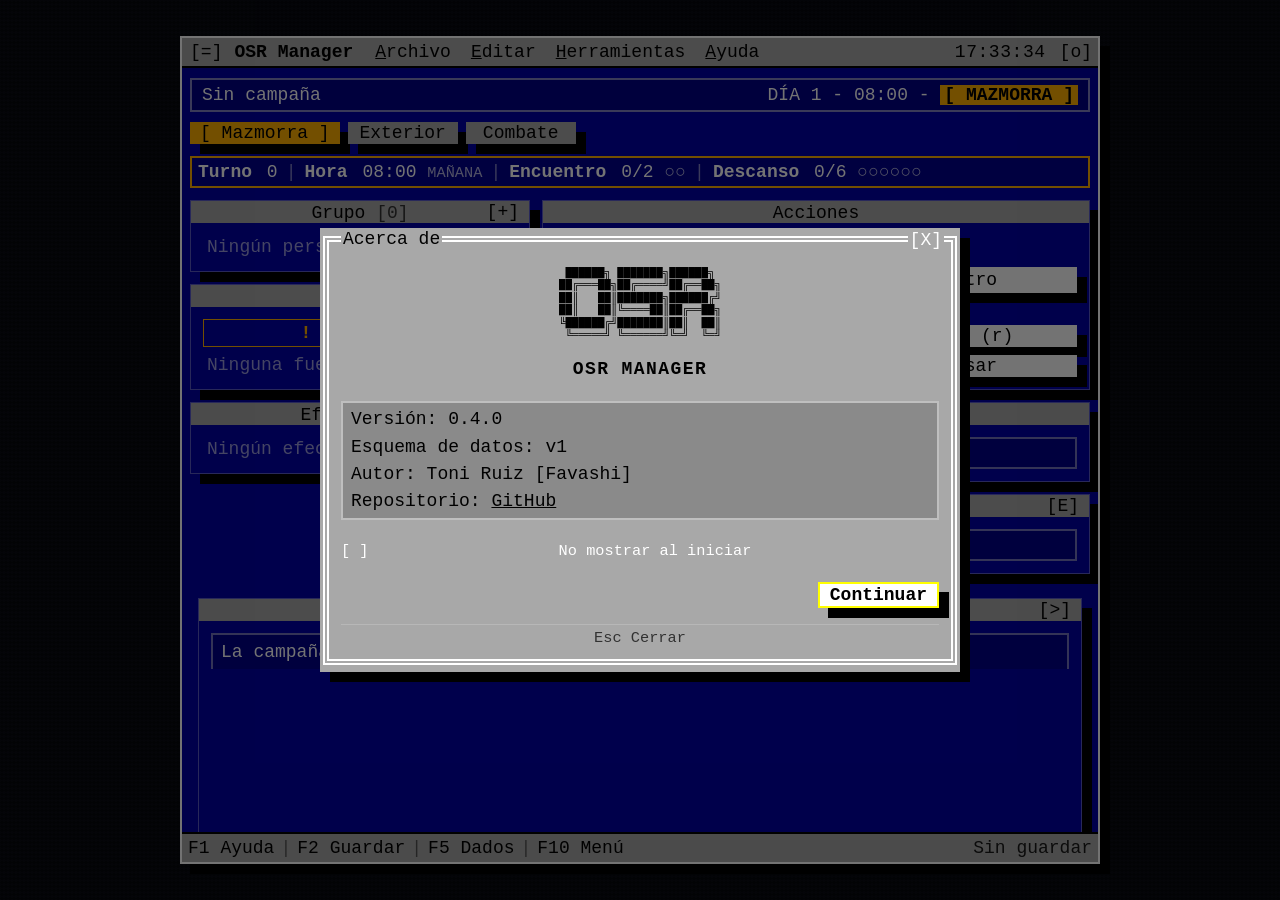
<file: index.html>
<!DOCTYPE html>
<html lang="es" class="tui-bg-blue-black">
  <head>
    <meta charset="UTF-8" />
    <meta name="viewport" content="width=device-width, initial-scale=1.0" />
    <title>OSR Manager</title>
    <link rel="stylesheet" href="css/tui.css" />
    <link rel="stylesheet" href="css/custom.css" />
    <script>
      // Aplica el tema guardado antes del primer pintado para evitar un
      // flash "EGA Azul -> tema real". Duplicado intencional del listado de
      // temas válidos de js/app.js (THEME_IDS): este script debe ejecutarse
      // antes de que app.js cargue, así que no puede depender de él.
      (function () {
        var VALID_THEMES = ['ega-blue', 'amber', 'mono', 'cga', 'phosphor'];
        try {
          var raw = localStorage.getItem('osr-manager-preferences');
          var theme = raw ? JSON.parse(raw).theme : null;
          document.documentElement.dataset.theme = VALID_THEMES.indexOf(theme) !== -1 ? theme : 'ega-blue';
        } catch (error) {
          document.documentElement.dataset.theme = 'ega-blue';
        }
      })();
    </script>
  </head>
  <body>
    <div class="app-shell">
      <div class="tui-window app-window">
        <div class="dos-menu-container">
            <div class="dos-menu-bar">
              <button id="menuToggleBtn" class="dos-menu-icon" title="Menú" aria-label="Menú">=</button>
              <span class="dos-app-name">OSR Manager</span>
              <div class="dos-menu-group">
                <button class="dos-menu-trigger" data-menu="file">Archivo</button>
                <button class="dos-menu-trigger" data-menu="edit">Editar</button>
                <button class="dos-menu-trigger" data-menu="tools">Herramientas</button>
                <button class="dos-menu-trigger" data-menu="help">Ayuda</button>
              </div>
              <div class="dos-menu-bar-right">
                <span id="topClock" class="dos-clock">00:00:00</span>
                <button id="windowSizeBtn" class="dos-window-button" title="Minimizar / restaurar" aria-label="Minimizar">o</button>
              </div>
            </div>

            <div id="menuDropdown" class="dos-menu-dropdown hidden" role="menu" aria-label="Menú principal">
              <div class="dos-menu-panel" data-menu-panel="file">
                <button data-action="newCampaign">Nueva campaña...</button>
                <button data-action="editCampaign">Editar campaña...</button>
                <button data-action="save">Guardar</button>
                <button data-action="import">Importar</button>
                <button data-action="export">Exportar</button>
                <div class="dos-menu-separator"></div>
                <button data-action="loadDemo">Cargar demo...</button>
              </div>
              <div class="dos-menu-panel" data-menu-panel="edit">
                <button data-action="addCharacter">Personajes...</button>
                <button data-action="addLight">Fuentes de luz...</button>
                <button data-action="addEffect">Efectos...</button>
              </div>
              <div class="dos-menu-panel" data-menu-panel="tools">
                <button data-action="dice">Dados...</button>
                <button data-action="tables">Tablas...</button>
                <button data-action="rules">Reglas...</button>
                <button data-action="xpCalculator">Calculadora de PX...</button>
                <button data-action="rest">Descanso corto</button>
                <div class="dos-menu-separator"></div>
                <button data-action="importStatblock">Importar statblock...</button>
                <button data-action="codex">Codex...</button>
                <div class="dos-menu-separator"></div>
                <button data-action="settings">Ajustes...</button>
              </div>
              <div class="dos-menu-panel" data-menu-panel="help">
                <button data-action="help">Ayuda</button>
                <button data-action="shortcuts">Atajos de teclado</button>
                <button data-action="about">Acerca de OSR Manager...</button>
              </div>
            </div>
        </div>

        <fieldset class="tui-fieldset app-fieldset">
          <button id="campaignBarBtn" type="button" class="app-campaign-bar" data-action="editCampaign" title="Editar campaña">
            <span id="campaignBarLabel">Campaña sin nombre - Aventura sin nombre</span>
            <span id="campaignBarStatus">Día 1 - 08:00 - Mazmorra</span>
          </button>

          <input id="importFileInput" type="file" accept="application/json" hidden />

          <div class="mode-strip">
            <button class="mode-btn tui-button white-168 active" data-mode="dungeon">Mazmorra</button>
            <button class="mode-btn tui-button white-168" data-mode="wilderness">Exterior</button>
            <button class="mode-btn tui-button white-168" data-mode="combat">Combate</button>
          </div>

          <div id="dungeonStatusStrip" class="status-strip active" data-mode="dungeon">
            <span class="status-row">
              <span><strong>Turno</strong> <span id="dungeonTurnValue">0</span></span>
              <span class="strip-divider">|</span>
              <span><strong>Hora</strong> <span id="dungeonTimeValue">08:00</span> <span id="dungeonPeriodValue" class="day-period"></span></span>
            </span>
            <span class="strip-divider status-row-divider">|</span>
            <span class="status-row">
              <span><strong>Encuentro</strong> <span id="dungeonEncounterValue">No</span> <span id="dungeonEncounterClock" class="dungeon-clock"></span></span>
              <span class="strip-divider">|</span>
              <span><strong>Descanso</strong> <span id="dungeonRestValue">Nunca</span> <span id="dungeonRestClock" class="dungeon-clock"></span></span>
            </span>
          </div>

          <div id="wildernessStatusStrip" class="status-strip" data-mode="wilderness">
            <span class="status-row">
              <span><strong>Día</strong> <span id="wildernessDayValue">1</span></span>
              <span class="strip-divider">|</span>
              <span><strong>Hora</strong> <span id="wildernessHourValue">08:00</span> <span id="wildernessPeriodValue" class="day-period"></span></span>
            </span>
            <span class="strip-divider status-row-divider">|</span>
            <span class="status-row">
              <span><strong>Terreno</strong> <span id="wildernessTerrainValue">-</span></span>
              <span class="strip-divider">|</span>
              <span><strong>Hex</strong> <span id="wildernessHexValue">-</span></span>
            </span>
          </div>

          <div id="combatStatusStrip" class="status-strip" data-mode="combat">
            <span id="combatStatusContent">Sin combate activo</span>
          </div>

          <div class="workspace-grid">
            <aside class="side-column">
              <div class="tui-panel side-panel">
                <div class="tui-panel-header">
                  Grupo <span id="partyCount" class="tui-count"></span>
                  <button type="button" class="panel-add-btn" data-open-modal="characterModal" title="Añadir personaje">+</button>
                </div>
                <div class="tui-panel-content">
                  <div id="partyList" class="compact-list"></div>
                </div>
              </div>

              <div class="tui-panel side-panel">
                <div class="tui-panel-header">
                  Luz
                  <button type="button" class="panel-add-btn" data-open-modal="lightModal" title="Añadir fuente de luz">+</button>
                </div>
                <div class="tui-panel-content">
                  <div id="lightingStatus" class="lighting-status hidden"></div>
                  <div id="lightSourcesList" class="compact-list"></div>
                </div>
              </div>

              <div class="tui-panel side-panel">
                <div class="tui-panel-header">
                  Efectos <span id="effectsCount" class="tui-count"></span>
                  <button type="button" class="panel-add-btn" data-open-modal="effectModal" title="Añadir efecto">+</button>
                </div>
                <div class="tui-panel-content">
                  <div id="effectsList" class="compact-list"></div>
                </div>
              </div>
            </aside>

            <main class="main-column">
              <section id="dungeonView" class="view active">
                <div class="tui-panel compact-panel">
                  <div class="tui-panel-header">Acciones</div>
                  <div class="tui-panel-content">
                    <div id="restStatus" class="lighting-status hidden">! DESCANSO PENDIENTE</div>
                    <div class="action-group-label">DJ</div>
                    <div class="action-list grid-two">
                      <button id="advanceTurnBtn" class="tui-button white-255 black-255-text btn-primary" title="Avanzar turno">Avanzar</button>
                      <button id="generateEncounterBtn" class="tui-button white-255 black-255-text" title="Generar encuentro">Encuentro</button>
                    </div>
                    <div class="action-group-label">Jugadores</div>
                    <div id="dungeonPlayerActions" class="action-list grid-two"></div>
                  </div>
                </div>

                <div class="tui-panel compact-panel">
                  <div class="tui-panel-header">Encuentro</div>
                  <div class="tui-panel-content">
                    <div id="encounterSummary" class="summary-box">Ningún encuentro.</div>
                    <div id="encounterActions" class="action-list encounter-actions hidden">
                      <button id="startCombatBtn" class="tui-button white-255 black-255-text btn-primary">Iniciar combate</button>
                      <button id="encounterDetailsBtn" class="tui-button white-255 black-255-text">Detalles</button>
                    </div>
                  </div>
                </div>

                <div class="tui-panel compact-panel">
                  <div class="tui-panel-header">
                    Ubicación actual
                    <button type="button" id="editLocationBtn" class="panel-add-btn" title="Editar ubicación">E</button>
                  </div>
                  <div class="tui-panel-content">
                    <div id="dungeonLocationSummary" class="summary-box">Sin ubicación registrada.</div>
                  </div>
                </div>
              </section>

              <section id="wildernessView" class="view">
                <div class="two-col">
                  <div class="tui-panel compact-panel">
                    <div class="tui-panel-header">Acciones</div>
                    <div class="tui-panel-content">
                      <div class="action-group-label">DJ</div>
                      <div class="action-list">
                        <button id="wildernessGenerateEncounterBtn" class="tui-button white-255 black-255-text" title="Generar encuentro">Encuentro</button>
                      </div>
                      <div class="action-group-label">Jugadores</div>
                      <div class="action-list grid-two">
                        <button id="travelBtn" class="tui-button white-255 black-255-text btn-primary">Viajar</button>
                        <button id="exploreBtn" class="tui-button white-255 black-255-text">Explorar</button>
                        <button id="huntBtn" class="tui-button white-255 black-255-text">Cazar</button>
                        <button id="campBtn" class="tui-button white-255 black-255-text">Acampar</button>
                      </div>
                    </div>
                  </div>

                  <div class="tui-panel compact-panel">
                    <div class="tui-panel-header">Estado</div>
                    <div class="tui-panel-content">
                      <div id="wildernessStatus" class="summary-box">Sin información.</div>
                    </div>
                  </div>
                </div>

                <div class="tui-panel compact-panel">
                  <div class="tui-panel-header">Encuentro</div>
                  <div class="tui-panel-content">
                    <div id="wildernessEncounterSummary" class="summary-box">Ningún encuentro.</div>
                    <div id="wildernessEncounterActions" class="action-list encounter-actions hidden">
                      <button id="wildernessStartCombatBtn" class="tui-button white-255 black-255-text btn-primary">Iniciar combate</button>
                      <button id="wildernessEncounterDetailsBtn" class="tui-button white-255 black-255-text">Detalles</button>
                    </div>
                  </div>
                </div>

                <div class="tui-panel compact-panel">
                  <div class="tui-panel-header">Hex actual</div>
                  <div class="tui-panel-content">
                    <div id="hexDetails" class="summary-box">Sin hex.</div>
                  </div>
                </div>
              </section>

              <section id="combatView" class="view">
                <div class="tui-panel compact-panel">
                  <div class="tui-panel-header">
                    Combate <span id="combatCount" class="tui-count"></span>
                    <button type="button" class="panel-add-btn" data-open-modal="addCombatantModal" title="Añadir combatiente">+</button>
                  </div>
                  <div class="tui-panel-content compact-combat">
                    <div id="initiativeRail" class="initiative-rail hidden"></div>
                    <div id="combatantsList" class="compact-list"></div>
                    <div id="combatStartActions" class="action-list encounter-actions hidden">
                      <button id="startCombatManualBtn" class="tui-button white-255 black-255-text btn-primary">Iniciar combate</button>
                    </div>
                  </div>
                </div>

                <div class="two-col">
                  <div class="tui-panel compact-panel">
                    <div class="tui-panel-header">Ronda</div>
                    <div class="tui-panel-content action-list">
                      <button id="rollInitiativeBtn" class="tui-button white-255 black-255-text btn-primary">Tirar iniciativa</button>
                      <button id="nextTurnBtn" class="tui-button white-255 black-255-text">Siguiente turno</button>
                      <button id="nextRoundBtn" class="tui-button white-255 black-255-text">Siguiente ronda</button>
                    </div>
                  </div>

                  <div class="tui-panel compact-panel">
                    <div class="tui-panel-header">Acciones</div>
                    <div class="tui-panel-content action-list">
                      <button id="addDamageBtn" class="tui-button white-255 black-255-text">Añadir daño</button>
                      <button id="healBtn" class="tui-button white-255 black-255-text">Curar</button>
                      <button id="addStatusBtn" class="tui-button white-255 black-255-text">Estado</button>
                      <button id="withdrawBtn" class="tui-button white-255 black-255-text">Retirar</button>
                      <button id="endCombatBtn" class="tui-button white-255 black-255-text">Terminar</button>
                    </div>
                  </div>
                </div>
              </section>
            </main>

            <div class="tui-panel log-panel">
              <div class="tui-panel-header">
                Log
                <button type="button" class="panel-add-btn" id="logExpandBtn" title="Ver log completo">&gt;</button>
              </div>
              <div class="tui-panel-content">
                <div id="sessionLog" class="session-log"></div>
              </div>
            </div>
          </div>

        </fieldset>

        <div id="statusInfo" class="app-statusbar">
          <span>F1 Ayuda</span>
          <span class="strip-divider">|</span>
          <span>F2 Guardar</span>
          <span class="strip-divider">|</span>
          <span>F5 Dados</span>
          <span class="strip-divider">|</span>
          <span>F10 Menú</span>
          <span id="lastSavedIndicator" class="statusbar-save-indicator">Sin guardar</span>
        </div>
      </div>
    </div>

    <div id="modalOverlap" class="tui-overlap"></div>

    <div id="aboutModal" class="tui-modal">
      <div class="tui-window modal-window modal-window--medium white-168 black-255-text">
        <fieldset class="tui-fieldset">
          <legend>Acerca de</legend>
          <button type="button" class="tui-fieldset-button" data-close-modal title="Cerrar">X</button>
          <div class="modal-body about-modal-body">
            <pre class="about-logo"> ██████╗ ███████╗██████╗ 
██╔═══██╗██╔════╝██╔══██╗
██║   ██║███████╗██████╔╝
██║   ██║╚════██║██╔══██╗
╚██████╔╝███████║██║  ██║
 ╚═════╝ ╚══════╝╚═╝  ╚═╝</pre>
            <div class="about-title">OSR MANAGER</div>
            <div class="about-facts">
              <div>Versión: 0.4.0</div>
              <div>Esquema de datos: v1</div>
              <div>Autor: Toni Ruiz [Favashi]</div>
              <div>Repositorio: <a href="https://github.com/Favashi/osr-manager" target="_blank" rel="noopener noreferrer">GitHub</a></div>
            </div>
            <label class="tui-checkbox about-startup-checkbox">No mostrar al iniciar
              <input type="checkbox" id="aboutHideOnStartupInput" />
              <span></span>
            </label>
            <div class="modal-actions">
              <button type="button" class="tui-button white-255 black-255-text btn-primary" data-close-modal>Continuar</button>
            </div>
            <div class="tui-popup-footer">Esc Cerrar</div>
          </div>
        </fieldset>
      </div>
    </div>

    <div id="campaignModal" class="tui-modal">
      <div class="tui-window modal-window white-168 black-255-text">
        <fieldset class="tui-fieldset">
          <legend>Editar campaña</legend>
          <button type="button" class="tui-fieldset-button" data-close-modal title="Cerrar">X</button>
          <div class="modal-body">
            <div class="form-field compact-field">
              <label>Campaña</label>
              <input id="campaignNameInput" class="tui-input" type="text" placeholder="Campaña" />
            </div>
            <div class="form-field compact-field">
              <label>Aventura</label>
              <input id="adventureNameInput" class="tui-input" type="text" placeholder="Aventura" />
            </div>
            <div class="modal-actions">
              <button id="applyCampaignBtn" class="tui-button white-255 black-255-text btn-primary">Aplicar</button>
              <button type="button" class="tui-button white-255 black-255-text" data-close-modal>Cancelar</button>
            </div>
          </div>
        </fieldset>
      </div>
    </div>

    <div id="characterModal" class="tui-modal">
      <div class="tui-window modal-window white-168 black-255-text">
        <fieldset class="tui-fieldset">
          <legend>Añadir personaje</legend>
          <button type="button" class="tui-fieldset-button" data-close-modal title="Cerrar">X</button>
          <div class="modal-body">
            <div class="form-field compact-field">
              <label>Nombre</label>
              <input id="pcNameInput" class="tui-input" type="text" placeholder="Nombre" />
            </div>
            <div class="form-field compact-field">
              <label>Clase</label>
              <input id="pcClassInput" class="tui-input" type="text" placeholder="Clase" />
            </div>
            <div class="form-field compact-field two-up">
              <div>
                <label>Nivel</label>
                <input id="pcLevelInput" class="tui-input" type="number" value="1" min="1" />
              </div>
              <div>
                <label>PG</label>
                <input id="pcHpInput" class="tui-input" type="number" value="8" min="1" />
              </div>
            </div>
            <div class="form-field compact-field">
              <label>CA</label>
              <input id="pcAcInput" class="tui-input" type="number" value="12" min="1" />
            </div>
            <div class="modal-actions">
              <button id="addCharacterConfirmBtn" class="tui-button white-255 black-255-text btn-primary">Añadir</button>
              <button type="button" class="tui-button white-255 black-255-text" data-close-modal>Cancelar</button>
            </div>
          </div>
        </fieldset>
      </div>
    </div>

    <div id="lightModal" class="tui-modal">
      <div class="tui-window modal-window white-168 black-255-text">
        <fieldset class="tui-fieldset">
          <legend>Añadir fuente de luz</legend>
          <button type="button" class="tui-fieldset-button" data-close-modal title="Cerrar">X</button>
          <div class="modal-body">
            <div class="form-field compact-field">
              <label>Nombre</label>
              <input id="lightNameInput" class="tui-input" type="text" placeholder="Antorcha" />
            </div>
            <div class="form-field compact-field">
              <label>Portador</label>
              <input id="lightCarrierInput" class="tui-input" type="text" placeholder="Personaje" />
            </div>
            <div class="form-field compact-field">
              <label>Duración (minutos)</label>
              <input id="lightDurationInput" class="tui-input" type="number" value="20" min="1" />
            </div>
            <div class="modal-actions">
              <button id="addLightConfirmBtn" class="tui-button white-255 black-255-text btn-primary">Añadir</button>
              <button type="button" class="tui-button white-255 black-255-text" data-close-modal>Cancelar</button>
            </div>
          </div>
        </fieldset>
      </div>
    </div>

    <div id="effectModal" class="tui-modal">
      <div class="tui-window modal-window modal-window--medium white-168 black-255-text">
        <fieldset class="tui-fieldset">
          <legend id="effectModalLegend">Añadir efecto</legend>
          <button type="button" class="tui-fieldset-button" data-close-modal title="Cerrar">X</button>
          <div class="modal-body">
            <div class="form-field compact-field">
              <label>Nombre</label>
              <input id="effectNameInput" class="tui-input" type="text" placeholder="Bendición" />
            </div>
            <div class="form-field compact-field">
              <div class="effect-targets-header">
                <label>Objetivos</label>
                <div class="effect-targets-actions">
                  <button type="button" id="effectTargetsAllBtn" class="link-button">Seleccionar todos</button>
                  <button type="button" id="effectTargetsClearBtn" class="link-button">Limpiar</button>
                </div>
              </div>
              <div id="effectTargetsList" class="compact-list effect-targets-list"></div>
              <div id="effectTargetsError" class="effect-targets-error hidden">Selecciona al menos un personaje.</div>
            </div>
            <div class="form-field compact-field two-up">
              <div>
                <label>Duración</label>
                <input id="effectDurationInput" class="tui-input" type="number" value="3" min="1" />
              </div>
              <div>
                <label>Unidad</label>
                <select id="effectUnitInput" class="tui-input">
                  <option value="turnos">Turnos</option>
                  <option value="rondas">Rondas</option>
                  <option value="minutos">Minutos</option>
                  <option value="horas">Horas</option>
                </select>
              </div>
            </div>
            <div id="effectRemainingField" class="form-field compact-field hidden">
              <label>Duración restante</label>
              <input id="effectRemainingInput" class="tui-input" type="number" value="1" min="0" />
            </div>
            <div class="modal-actions">
              <button id="effectConfirmBtn" class="tui-button white-255 black-255-text btn-primary">Añadir</button>
              <button type="button" class="tui-button white-255 black-255-text" data-close-modal>Cancelar</button>
            </div>
          </div>
        </fieldset>
      </div>
    </div>

    <div id="effectDetailModal" class="tui-modal">
      <div class="tui-window modal-window white-168 black-255-text">
        <fieldset class="tui-fieldset">
          <legend>Detalle de efecto</legend>
          <button type="button" class="tui-fieldset-button" data-close-modal title="Cerrar">X</button>
          <div id="effectDetailBody" class="modal-body"></div>
        </fieldset>
      </div>
    </div>

    <div id="effectDeleteConfirmModal" class="tui-modal">
      <div class="tui-window modal-window white-168 black-255-text">
        <fieldset class="tui-fieldset">
          <legend>Eliminar efecto</legend>
          <button type="button" class="tui-fieldset-button" data-close-modal title="Cerrar">X</button>
          <div class="modal-body">
            <div id="effectDeleteConfirmBody" class="summary-box">-</div>
            <div class="modal-actions">
              <button id="effectDeleteConfirmBtn" class="tui-button white-255 black-255-text btn-primary">Eliminar</button>
              <button type="button" class="tui-button white-255 black-255-text" data-close-modal>Cancelar</button>
            </div>
          </div>
        </fieldset>
      </div>
    </div>

    <div id="diceModal" class="tui-modal">
      <div class="tui-window modal-window modal-window-wide white-168 black-255-text">
        <fieldset class="tui-fieldset">
          <legend>Dados</legend>
          <button type="button" class="tui-fieldset-button" data-close-modal title="Cerrar">X</button>
          <div class="modal-body">
            <div class="form-field compact-field">
              <label>Expresión</label>
              <div class="dice-expression-row">
                <input id="diceExpressionInput" class="tui-input" type="text" placeholder="1d20" value="1d20" />
                <button type="button" id="diceExpressionClearBtn" class="tui-button white-255 black-255-text" title="Limpiar expresión">Limpiar</button>
              </div>
            </div>

            <div class="dice-quantity-row">
              <span>Cantidad:</span>
              <button type="button" id="diceQtyMinusBtn" class="tui-button white-255 black-255-text dice-qty-btn">-</button>
              <span id="diceQtyValue" class="dice-qty-value">1</span>
              <button type="button" id="diceQtyPlusBtn" class="tui-button white-255 black-255-text dice-qty-btn">+</button>
            </div>

            <div class="dice-face-grid">
              <button type="button" class="tui-button white-255 black-255-text" data-dice-face="4">d4</button>
              <button type="button" class="tui-button white-255 black-255-text" data-dice-face="6">d6</button>
              <button type="button" class="tui-button white-255 black-255-text" data-dice-face="8">d8</button>
              <button type="button" class="tui-button white-255 black-255-text" data-dice-face="10">d10</button>
              <button type="button" class="tui-button white-255 black-255-text" data-dice-face="12">d12</button>
              <button type="button" class="tui-button white-255 black-255-text" data-dice-face="20">d20</button>
              <button type="button" class="tui-button white-255 black-255-text" data-dice-face="100">d100</button>
              <button type="button" class="tui-button white-255 black-255-text" data-dice-face="66">d66</button>
            </div>
            <div class="dice-face-grid dice-face-grid-minor">
              <button type="button" class="tui-button white-255 black-255-text" data-dice-face="2">d2</button>
              <button type="button" class="tui-button white-255 black-255-text" data-dice-face="3">d3</button>
              <button type="button" class="tui-button white-255 black-255-text" data-dice-modifier="-1">-1</button>
              <button type="button" class="tui-button white-255 black-255-text" data-dice-modifier="1">+1</button>
            </div>

            <div class="modal-actions">
              <button id="diceRollBtn" class="tui-button white-255 black-255-text btn-primary">Tirar</button>
              <button id="diceHelpBtn" type="button" class="tui-button white-255 black-255-text">Ayuda</button>
            </div>

            <div id="diceResult" class="summary-box dice-result">Introduce una expresión y tira.</div>

            <div class="dice-history-header">
              <span>Historial</span>
              <button id="diceHistoryClearBtn" type="button" class="tui-button white-255 black-255-text dice-history-clear-btn">Limpiar historial</button>
            </div>
            <div id="diceHistoryList" class="compact-list dice-history-list">
              <div class="empty-row">Sin tiradas todavía.</div>
            </div>

            <div class="modal-actions">
              <button type="button" class="tui-button white-255 black-255-text" data-close-modal>Cerrar</button>
            </div>
            <div class="tui-popup-footer">Enter Tirar | Esc Cerrar</div>
          </div>
        </fieldset>
      </div>
    </div>

    <div id="diceHelpModal" class="tui-modal">
      <div class="tui-window modal-window white-168 black-255-text">
        <fieldset class="tui-fieldset">
          <legend>Ayuda - Dados</legend>
          <button type="button" class="tui-fieldset-button" data-close-modal title="Cerrar">X</button>
          <div class="modal-body">
            <div class="summary-box">
              NdS: cantidad + dado (2d6, d20)<br>
              + - * /: aritmética, con precedencia normal<br>
              ( ): agrupar<br>
              &lt;= &gt;= &lt; &gt; = ==: comparación (éxito/fallo)<br>
              d%: alias de d100 - d66: tabla (decenas+unidades)
            </div>
            <div class="summary-box">
              Ejemplos:<br>
              2d6+3<br>
              3d6*10<br>
              (2d4+1)*100<br>
              1d100&lt;=35<br>
              d66
            </div>
            <div class="modal-actions">
              <button type="button" class="tui-button white-255 black-255-text btn-primary" data-close-modal>Cerrar</button>
            </div>
          </div>
        </fieldset>
      </div>
    </div>

    <div id="tablesModal" class="tui-modal">
      <div class="tui-window modal-window modal-window-wide white-168 black-255-text">
        <fieldset class="tui-fieldset">
          <legend>Tablas</legend>
          <button type="button" class="tui-fieldset-button" data-close-modal title="Cerrar">X</button>
          <div id="tablesModalBody" class="modal-body"></div>
        </fieldset>
      </div>
    </div>

    <div id="settingsModal" class="tui-modal">
      <div class="tui-window modal-window modal-window--medium white-168 black-255-text">
        <fieldset class="tui-fieldset">
          <legend>Ajustes</legend>
          <button type="button" class="tui-fieldset-button" data-close-modal title="Cerrar">X</button>
          <div class="modal-body">
            <div class="encounter-header">Apariencia</div>
            <div class="form-field compact-field">
              <label>Tema visual</label>
              <select id="settingsThemeInput" class="tui-input">
                <option value="ega-blue">EGA Azul</option>
                <option value="amber">DOS Ámbar</option>
                <option value="mono">Monocromo</option>
                <option value="cga">CGA Retro</option>
                <option value="phosphor">Fósforo Verde</option>
              </select>
            </div>
            <div class="form-field compact-field">
              <label>Vista previa</label>
              <div id="settingsThemePreview" class="settings-theme-preview">
                <div class="settings-theme-preview-modes">
                  <span class="settings-preview-chip settings-preview-dungeon">Mazmorra</span>
                  <span class="settings-preview-chip settings-preview-wilderness">Exterior</span>
                  <span class="settings-preview-chip settings-preview-combat">Combate</span>
                </div>
                <div class="settings-preview-row">
                  <span class="settings-preview-selected">Fila seleccionada</span>
                  <span class="settings-preview-normal">Fila normal</span>
                </div>
                <div class="ascii-progress tui-progress-bar">
                  <span class="tui-progress" style="width:60%"></span>
                </div>
              </div>
            </div>
            <div class="form-field compact-field">
              <label class="tui-checkbox">Efecto scanlines (CRT)
                <input type="checkbox" id="settingsScanlinesInput" />
                <span></span>
              </label>
            </div>
            <div class="modal-actions">
              <button id="settingsApplyBtn" class="tui-button white-255 black-255-text btn-primary">Aplicar</button>
              <button type="button" id="settingsCancelBtn" class="tui-button white-255 black-255-text" data-close-modal>Cancelar</button>
            </div>
            <div class="tui-popup-footer">Enter Aplicar | Esc Cancelar</div>
          </div>
        </fieldset>
      </div>
    </div>

    <div id="statblockImportModal" class="tui-modal">
      <div class="tui-window modal-window modal-window--medium white-168 black-255-text">
        <fieldset class="tui-fieldset">
          <legend>Importar statblock</legend>
          <button type="button" class="tui-fieldset-button" data-close-modal title="Cerrar">X</button>
          <div class="modal-body">
            <div class="form-field compact-field">
              <label>Tipo</label>
              <select id="statblockTypeInput" class="tui-input">
                <option value="auto">Detectar automáticamente</option>
                <option value="monster">Monstruo</option>
                <option value="npc">PNJ</option>
              </select>
            </div>
            <div class="form-field compact-field">
              <label>Statblock</label>
              <textarea id="statblockTextInput" class="tui-input statblock-textarea" rows="10" placeholder="Pega aquí el texto del statblock..."></textarea>
            </div>
            <div class="modal-actions">
              <button id="statblockAnalyzeBtn" class="tui-button white-255 black-255-text btn-primary">Analizar</button>
              <button type="button" class="tui-button white-255 black-255-text" data-close-modal>Cancelar</button>
            </div>
            <div class="tui-popup-footer">Esc Cancelar</div>
          </div>
        </fieldset>
      </div>
    </div>

    <div id="statblockReviewModal" class="tui-modal">
      <div class="tui-window modal-window modal-window--large white-168 black-255-text">
        <fieldset class="tui-fieldset">
          <legend>Revisar statblock</legend>
          <button type="button" class="tui-fieldset-button" data-close-modal title="Cerrar">X</button>
          <div class="modal-body">
            <div id="statblockWarningsList" class="statblock-warnings hidden"></div>

            <div class="form-field compact-field two-up">
              <div>
                <label>Nombre</label>
                <input id="sbReviewNameInput" class="tui-input" type="text" />
              </div>
              <div>
                <label>Tipo</label>
                <select id="sbReviewTypeInput" class="tui-input">
                  <option value="monster">Monstruo</option>
                  <option value="npc">PNJ</option>
                </select>
              </div>
            </div>

            <div class="form-field compact-field two-up">
              <div>
                <label>DG</label>
                <input id="sbReviewHdInput" class="tui-input" type="text" placeholder="1-1" />
              </div>
              <div>
                <label>PG</label>
                <input id="sbReviewHpInput" class="tui-input" type="number" />
              </div>
            </div>

            <div class="form-field compact-field two-up">
              <div>
                <label>CA</label>
                <input id="sbReviewAcDescInput" class="tui-input" type="number" />
              </div>
              <div>
                <label>CA asc.</label>
                <input id="sbReviewAcAscInput" class="tui-input" type="number" />
              </div>
            </div>

            <div class="form-field compact-field two-up">
              <div>
                <label>Movimiento</label>
                <input id="sbReviewMovementInput" class="tui-input" type="text" placeholder="60' (20')" />
              </div>
              <div>
                <label>THAC0</label>
                <input id="sbReviewThac0Input" class="tui-input" type="text" placeholder="19 [0]" />
              </div>
            </div>

            <div class="form-field compact-field two-up">
              <div>
                <label>Alineamiento</label>
                <input id="sbReviewAlignmentInput" class="tui-input" type="text" />
              </div>
              <div>
                <label>BA</label>
                <input id="sbReviewBaInput" class="tui-input" type="number" placeholder="+6" />
              </div>
            </div>

            <div class="form-field compact-field two-up">
              <div>
                <label>Moral</label>
                <input id="sbReviewMoraleValueInput" class="tui-input" type="number" />
              </div>
              <div>
                <label>Moral (detalle)</label>
                <input id="sbReviewMoraleRawInput" class="tui-input" type="text" placeholder="7 (9 with king)" />
              </div>
            </div>

            <div class="form-field compact-field two-up">
              <div>
                <label>PX</label>
                <input id="sbReviewXpValueInput" class="tui-input" type="number" />
              </div>
              <div>
                <label>PX (detalle)</label>
                <input id="sbReviewXpRawInput" class="tui-input" type="text" placeholder="5 (bodyguard: 20, king: 35)" />
              </div>
            </div>

            <div class="form-field compact-field">
              <label>Aparición</label>
              <div class="two-up">
                <div>
                  <label>Mazmorra</label>
                  <input id="sbReviewNaDungeonInput" class="tui-input" type="text" placeholder="2d4" />
                </div>
                <div>
                  <label>Exterior</label>
                  <input id="sbReviewNaWildernessInput" class="tui-input" type="text" placeholder="6d10" />
                </div>
              </div>
            </div>

            <div class="form-field compact-field two-up">
              <div>
                <label>Salvaciones</label>
                <input id="sbReviewSavesInput" class="tui-input" type="text" />
              </div>
              <div>
                <label>Tesoro</label>
                <input id="sbReviewTreasureInput" class="tui-input" type="text" />
              </div>
            </div>

            <div class="form-field compact-field">
              <div class="effect-targets-header">
                <label>Ataques</label>
                <button type="button" id="sbReviewAddAttackBtn" class="link-button">Añadir ataque</button>
              </div>
              <div id="sbReviewAttacksList" class="statblock-attacks-list"></div>
            </div>

            <div class="form-field compact-field">
              <div class="effect-targets-header">
                <label>Habilidades</label>
                <button type="button" id="sbReviewAddAbilityBtn" class="link-button">Añadir habilidad</button>
              </div>
              <div id="sbReviewAbilitiesList" class="statblock-attacks-list"></div>
            </div>

            <div class="form-field compact-field">
              <label>Notas</label>
              <textarea id="sbReviewNotesInput" class="tui-input statblock-textarea-small"></textarea>
            </div>

            <div id="sbReviewOriginalField" class="form-field compact-field">
              <label>Statblock original</label>
              <textarea id="sbReviewOriginalText" class="tui-input statblock-textarea-small" readonly></textarea>
            </div>

            <div class="form-field compact-field">
              <label>Guardar en</label>
              <div class="statblock-scope-options">
                <label class="tui-radio">Biblioteca
                  <input type="radio" name="sbReviewScope" id="sbReviewScopeLibrary" value="library" />
                  <span></span>
                </label>
                <label class="tui-radio">Esta campaña
                  <input type="radio" name="sbReviewScope" id="sbReviewScopeCampaign" value="campaign" checked />
                  <span></span>
                </label>
              </div>
            </div>

            <div class="modal-actions">
              <button id="sbReviewSaveBtn" class="tui-button white-255 black-255-text btn-primary">Guardar</button>
              <button type="button" id="sbReviewBackBtn" class="tui-button white-255 black-255-text">Volver</button>
              <button type="button" class="tui-button white-255 black-255-text" data-close-modal>Cancelar</button>
            </div>
            <div class="tui-popup-footer">Esc Cancelar</div>
          </div>
        </fieldset>
      </div>
    </div>

    <div id="codexModal" class="tui-modal">
      <div class="tui-window modal-window modal-window--large white-168 black-255-text">
        <fieldset class="tui-fieldset">
          <legend>Codex</legend>
          <button type="button" class="tui-fieldset-button" data-close-modal title="Cerrar">X</button>
          <div class="modal-body">
            <div class="codex-tabs">
              <button type="button" class="tui-button white-168 codex-tab-btn active" data-codex-tab="monster">Monstruos</button>
              <button type="button" class="tui-button white-168 codex-tab-btn" data-codex-tab="npc">PNJ</button>
              <button type="button" class="tui-button white-168 codex-tab-btn" data-codex-tab="encounter">Encuentros</button>
            </div>

            <div class="codex-toolbar">
              <div class="form-field compact-field codex-search-field">
                <label>Buscar</label>
                <input id="codexSearchInput" class="tui-input" type="text" placeholder="Buscar..." />
              </div>
              <div class="form-field compact-field codex-scope-field">
                <label>Mostrar</label>
                <select id="codexScopeFilter" class="tui-input">
                  <option value="all">Todo</option>
                  <option value="library">Biblioteca</option>
                  <option value="campaign">Esta campaña</option>
                </select>
              </div>
              <div id="codexResultCount" class="codex-result-count">0 resultados</div>
            </div>

            <div id="codexList" class="codex-list"></div>

            <div class="modal-actions">
              <button type="button" id="codexNewBtn" class="tui-button white-255 black-255-text btn-primary">+ Nuevo</button>
              <button type="button" id="codexImportBtn" class="tui-button white-255 black-255-text">Importar</button>
              <button type="button" id="codexEditBtn" class="tui-button white-255 black-255-text" disabled>Editar</button>
              <button type="button" id="codexDeleteBtn" class="tui-button white-255 black-255-text" disabled>Eliminar</button>
              <button type="button" class="tui-button white-255 black-255-text" data-close-modal>Cerrar</button>
            </div>
            <div class="tui-popup-footer">^v Seleccionar | Enter Ver | Esc Cerrar</div>
          </div>
        </fieldset>
      </div>
    </div>

    <div id="codexActorDetailModal" class="tui-modal">
      <div class="tui-window modal-window modal-window--medium white-168 black-255-text">
        <fieldset class="tui-fieldset">
          <legend>Ficha</legend>
          <button type="button" class="tui-fieldset-button" data-close-modal title="Cerrar">X</button>
          <div id="codexActorDetailBody" class="modal-body codex-detail-body"></div>
        </fieldset>
      </div>
    </div>

    <div id="codexEncounterEditModal" class="tui-modal">
      <div class="tui-window modal-window modal-window--medium white-168 black-255-text">
        <fieldset class="tui-fieldset">
          <legend id="codexEncounterEditLegend">Nuevo encuentro</legend>
          <button type="button" class="tui-fieldset-button" data-close-modal title="Cerrar">X</button>
          <div class="modal-body">
            <div class="form-field compact-field">
              <label>Nombre</label>
              <input id="codexEncounterNameInput" class="tui-input" type="text" placeholder="Guardia del templo" />
            </div>

            <div class="form-field compact-field">
              <div class="effect-targets-header">
                <label>Criaturas</label>
                <button type="button" id="codexEncounterAddCreatureBtn" class="link-button">+ Añadir criatura</button>
              </div>
              <div id="codexEncounterCreaturesList" class="statblock-attacks-list"></div>
            </div>

            <div class="form-field compact-field">
              <label>Notas</label>
              <textarea id="codexEncounterNotesInput" class="tui-input statblock-textarea-small"></textarea>
            </div>

            <div class="form-field compact-field">
              <label>Guardar en</label>
              <div class="statblock-scope-options">
                <label class="tui-radio">Biblioteca
                  <input type="radio" name="codexEncounterScope" id="codexEncounterScopeLibrary" value="library" />
                  <span></span>
                </label>
                <label class="tui-radio">Esta campaña
                  <input type="radio" name="codexEncounterScope" id="codexEncounterScopeCampaign" value="campaign" checked />
                  <span></span>
                </label>
              </div>
            </div>

            <div class="modal-actions">
              <button type="button" id="codexEncounterSaveBtn" class="tui-button white-255 black-255-text btn-primary">Guardar</button>
              <button type="button" class="tui-button white-255 black-255-text" data-close-modal>Cancelar</button>
            </div>
            <div class="tui-popup-footer">Esc Cancelar</div>
          </div>
        </fieldset>
      </div>
    </div>

    <div id="codexCreatureSearchModal" class="tui-modal">
      <div class="tui-window modal-window white-168 black-255-text">
        <fieldset class="tui-fieldset">
          <legend>Añadir criatura</legend>
          <button type="button" class="tui-fieldset-button" data-close-modal title="Cerrar">X</button>
          <div class="modal-body">
            <div class="form-field compact-field">
              <label>Buscar</label>
              <input id="codexCreatureSearchInput" class="tui-input" type="text" placeholder="Buscar..." />
            </div>
            <div id="codexCreatureSearchResults" class="statblock-attacks-list codex-creature-results"></div>
            <div class="modal-actions">
              <button type="button" class="tui-button white-255 black-255-text" data-close-modal>Cancelar</button>
            </div>
          </div>
        </fieldset>
      </div>
    </div>

    <div id="codexEncounterDetailModal" class="tui-modal">
      <div class="tui-window modal-window white-168 black-255-text">
        <fieldset class="tui-fieldset">
          <legend>Encuentro</legend>
          <button type="button" class="tui-fieldset-button" data-close-modal title="Cerrar">X</button>
          <div id="codexEncounterDetailBody" class="modal-body codex-detail-body"></div>
        </fieldset>
      </div>
    </div>

    <div id="codexDeleteConfirmModal" class="tui-modal">
      <div class="tui-window modal-window white-168 black-255-text">
        <fieldset class="tui-fieldset">
          <legend>Eliminar</legend>
          <button type="button" class="tui-fieldset-button" data-close-modal title="Cerrar">X</button>
          <div class="modal-body">
            <div id="codexDeleteConfirmBody" class="summary-box">-</div>
            <div class="modal-actions">
              <button type="button" id="codexDeleteConfirmBtn" class="tui-button white-255 black-255-text btn-primary">Eliminar</button>
              <button type="button" class="tui-button white-255 black-255-text" data-close-modal>Cancelar</button>
            </div>
          </div>
        </fieldset>
      </div>
    </div>

    <div id="xpCalculatorModal" class="tui-modal">
      <div class="tui-window modal-window modal-window--medium white-168 black-255-text">
        <fieldset class="tui-fieldset">
          <legend>Calculadora de PX</legend>
          <button type="button" class="tui-fieldset-button" data-close-modal title="Cerrar">X</button>
          <div class="modal-body">
            <div class="two-up">
              <div class="form-field compact-field">
                <label>PX por monstruos</label>
                <input id="xpMonsterInput" class="tui-input" type="number" min="0" value="0" />
              </div>
              <div class="form-field compact-field">
                <label>PX por tesoro</label>
                <input id="xpTreasureInput" class="tui-input" type="number" min="0" value="0" />
              </div>
              <div class="form-field compact-field">
                <label>Otros PX</label>
                <input id="xpOtherInput" class="tui-input" type="number" min="0" value="0" />
              </div>
              <div class="form-field compact-field">
                <label>Personajes</label>
                <input id="xpPartySizeInput" class="tui-input" type="number" min="0" value="0" />
              </div>
            </div>
            <button id="xpUseCurrentPartyBtn" type="button" class="tui-button white-255 black-255-text">Usar grupo actual</button>
            <div id="xpResultBox" class="summary-box">Total: 0 PX</div>
            <div class="modal-actions">
              <button id="xpCopyResultBtn" type="button" class="tui-button white-255 black-255-text">Copiar resultado</button>
              <button type="button" class="tui-button white-255 black-255-text btn-primary" data-close-modal>Cerrar</button>
            </div>
            <div class="tui-popup-footer">Esc Cerrar</div>
          </div>
        </fieldset>
      </div>
    </div>

    <div id="rulesModal" class="tui-modal">
      <div class="tui-window modal-window modal-window-wide white-168 black-255-text">
        <fieldset class="tui-fieldset">
          <legend>Reglas</legend>
          <button type="button" class="tui-fieldset-button" data-close-modal title="Cerrar">X</button>
          <div class="modal-body">
            <div class="form-field compact-field">
              <label>Sistema activo</label>
              <select id="rulesetSelect" class="tui-input"></select>
            </div>
            <div id="rulesetSummaryBox" class="summary-box">Cargando...</div>
            <div class="modal-actions">
              <button id="rulesetDetailsBtn" type="button" class="tui-button white-255 black-255-text">Detalles...</button>
              <button id="rulesetCustomizeBtn" type="button" class="tui-button white-255 black-255-text">Personalizar...</button>
            </div>
            <div class="modal-actions">
              <button id="rulesetApplyBtn" class="tui-button white-255 black-255-text btn-primary">Aplicar</button>
              <button type="button" class="tui-button white-255 black-255-text" data-close-modal>Cancelar</button>
            </div>
            <div class="tui-popup-footer">Esc Cancelar</div>
          </div>
        </fieldset>
      </div>
    </div>

    <div id="ruleDetailsModal" class="tui-modal">
      <div class="tui-window modal-window modal-window-wide white-168 black-255-text">
        <fieldset class="tui-fieldset">
          <legend>Detalles del ruleset</legend>
          <button type="button" class="tui-fieldset-button" data-close-modal title="Cerrar">X</button>
          <div id="ruleDetailsBody" class="modal-body"></div>
        </fieldset>
      </div>
    </div>

    <div id="ruleCustomizeModal" class="tui-modal">
      <div class="tui-window modal-window modal-window-wide white-168 black-255-text">
        <fieldset class="tui-fieldset">
          <legend>Personalizar reglas</legend>
          <button type="button" class="tui-fieldset-button" data-close-modal title="Cerrar">X</button>
          <div class="modal-body">
            <div id="customBaseLabel" class="summary-box">Basado en: —</div>
            <div class="form-field compact-field">
              <label>Nombre</label>
              <input id="customNameInput" class="tui-input" type="text" placeholder="Mi ruleset personalizado" />
            </div>

            <div class="tui-panel-header">Mazmorra</div>
            <div class="two-up">
              <div class="form-field compact-field">
                <label>Duración de turno (min)</label>
                <input id="customTurnDurationInput" class="tui-input" type="number" min="1" />
              </div>
              <div class="form-field compact-field">
                <label>Frecuencia de encuentros (turnos)</label>
                <input id="customEncounterIntervalInput" class="tui-input" type="number" min="1" />
              </div>
              <div class="form-field compact-field">
                <label>Dado de encuentro</label>
                <input id="customEncounterDiceInput" class="tui-input" type="text" placeholder="1d6" />
              </div>
              <div class="form-field compact-field">
                <label>Resultados que provocan encuentro</label>
                <input id="customEncounterTriggerInput" class="tui-input" type="text" placeholder="1" />
              </div>
              <div class="form-field compact-field">
                <label>Frecuencia de descanso (turnos)</label>
                <input id="customRestIntervalInput" class="tui-input" type="number" min="1" />
              </div>
            </div>

            <div class="tui-panel-header">Combate</div>
            <div class="two-up">
              <div class="form-field compact-field">
                <label>Tipo de iniciativa</label>
                <select id="customInitiativeTypeSelect" class="tui-input">
                  <option value="side">Por bandos</option>
                  <option value="individual">Individual</option>
                  <option value="manual">Manual</option>
                </select>
              </div>
              <div class="form-field compact-field">
                <label>Dado de iniciativa</label>
                <input id="customInitiativeDiceInput" class="tui-input" type="text" placeholder="1d6" />
              </div>
              <div class="form-field compact-field">
                <label>CA</label>
                <select id="customACModeSelect" class="tui-input">
                  <option value="ascending">Ascendente</option>
                  <option value="descending">Descendente</option>
                </select>
              </div>
            </div>

            <div class="tui-panel-header">Exterior</div>
            <div class="two-up">
              <div class="form-field compact-field">
                <label>Movimiento base (hex/día)</label>
                <input id="customMovementPerDayInput" class="tui-input" type="number" min="1" />
              </div>
              <div class="form-field compact-field">
                <label>Coste: Llanuras</label>
                <input id="customTerrainPlainsInput" class="tui-input" type="number" min="0" step="0.5" />
              </div>
              <div class="form-field compact-field">
                <label>Coste: Bosque</label>
                <input id="customTerrainForestInput" class="tui-input" type="number" min="0" step="0.5" />
              </div>
              <div class="form-field compact-field">
                <label>Coste: Colinas</label>
                <input id="customTerrainHillsInput" class="tui-input" type="number" min="0" step="0.5" />
              </div>
              <div class="form-field compact-field">
                <label>Coste: Montañas</label>
                <input id="customTerrainMountainsInput" class="tui-input" type="number" min="0" step="0.5" />
              </div>
              <div class="form-field compact-field">
                <label>Coste: Pantano</label>
                <input id="customTerrainSwampInput" class="tui-input" type="number" min="0" step="0.5" />
              </div>
            </div>

            <div class="modal-actions">
              <button id="customApplyBtn" class="tui-button white-255 black-255-text btn-primary">Guardar y aplicar</button>
              <button type="button" class="tui-button white-255 black-255-text" data-close-modal>Cancelar</button>
            </div>
          </div>
        </fieldset>
      </div>
    </div>

    <div id="ruleChangeConfirmModal" class="tui-modal">
      <div class="tui-window modal-window white-168 black-255-text">
        <fieldset class="tui-fieldset">
          <legend>Confirmar cambio de reglas</legend>
          <button type="button" class="tui-fieldset-button" data-close-modal title="Cerrar">X</button>
          <div class="modal-body">
            <div class="summary-box">Cambiar el sistema de reglas puede modificar cómo se interpretan algunos datos de la campaña.</div>
            <div class="modal-actions">
              <button id="ruleChangeConfirmBtn" class="tui-button white-255 black-255-text btn-primary">Continuar</button>
              <button type="button" class="tui-button white-255 black-255-text" data-close-modal>Cancelar</button>
            </div>
          </div>
        </fieldset>
      </div>
    </div>

    <div id="newCampaignModal" class="tui-modal">
      <div class="tui-window modal-window white-168 black-255-text">
        <fieldset class="tui-fieldset">
          <legend>Nueva campaña</legend>
          <button type="button" class="tui-fieldset-button" data-close-modal title="Cerrar">X</button>
          <div class="modal-body">
            <div class="form-field compact-field">
              <label>Nombre</label>
              <input id="newCampaignNameInput" class="tui-input" type="text" placeholder="Nombre de la campaña" />
            </div>
            <div class="form-field compact-field">
              <label>Reglas</label>
              <select id="newCampaignRulesetSelect" class="tui-input"></select>
            </div>
            <div class="modal-actions">
              <button id="newCampaignConfirmCreateBtn" class="tui-button white-255 black-255-text btn-primary">Crear</button>
              <button type="button" class="tui-button white-255 black-255-text" data-close-modal>Cancelar</button>
            </div>
          </div>
        </fieldset>
      </div>
    </div>

    <div id="replaceCampaignConfirmModal" class="tui-modal">
      <div class="tui-window modal-window white-168 black-255-text">
        <fieldset class="tui-fieldset">
          <legend>Confirmar</legend>
          <button type="button" class="tui-fieldset-button" data-close-modal title="Cerrar">X</button>
          <div class="modal-body">
            <div id="replaceCampaignConfirmText" class="summary-box">¿Sustituir la campaña activa?</div>
            <div class="modal-actions">
              <button id="replaceCampaignConfirmBtn" class="tui-button white-255 black-255-text btn-primary">Continuar</button>
              <button type="button" class="tui-button white-255 black-255-text" data-close-modal>Cancelar</button>
            </div>
          </div>
        </fieldset>
      </div>
    </div>

    <div id="locationModal" class="tui-modal">
      <div class="tui-window modal-window white-168 black-255-text">
        <fieldset class="tui-fieldset">
          <legend>Ubicación actual</legend>
          <button type="button" class="tui-fieldset-button" data-close-modal title="Cerrar">X</button>
          <div class="modal-body">
            <div class="form-field compact-field">
              <label>Nombre</label>
              <input id="locationNameInput" class="tui-input" type="text" placeholder="Cripta occidental" />
            </div>
            <div class="form-field compact-field two-up">
              <div>
                <label>Nivel</label>
                <input id="locationLevelInput" class="tui-input" type="text" placeholder="1" />
              </div>
              <div>
                <label>Referencia</label>
                <input id="locationReferenceInput" class="tui-input" type="text" placeholder="Sala 14" />
              </div>
            </div>
            <div class="form-field compact-field">
              <label>Notas</label>
              <textarea id="locationNotesInput" class="tui-input statblock-textarea-small" placeholder="Sarcófago abierto."></textarea>
            </div>
            <div class="modal-actions">
              <button id="locationSaveBtn" class="tui-button white-255 black-255-text btn-primary">Guardar</button>
              <button type="button" class="tui-button white-255 black-255-text" data-close-modal>Cancelar</button>
            </div>
            <div class="tui-popup-footer">Esc Cancelar</div>
          </div>
        </fieldset>
      </div>
    </div>

    <div id="campModal" class="tui-modal">
      <div class="tui-window modal-window white-168 black-255-text">
        <fieldset class="tui-fieldset">
          <legend>Acampar</legend>
          <button type="button" class="tui-fieldset-button" data-close-modal title="Cerrar">X</button>
          <div class="modal-body">
            <div class="form-field compact-field">
              <label>Duración (horas)</label>
              <input id="campHoursInput" class="tui-input" type="number" value="8" min="1" />
            </div>
            <div class="modal-actions">
              <button id="campConfirmBtn" class="tui-button white-255 black-255-text btn-primary">Acampar</button>
              <button type="button" class="tui-button white-255 black-255-text" data-close-modal>Cancelar</button>
            </div>
          </div>
        </fieldset>
      </div>
    </div>

    <div id="travelModal" class="tui-modal">
      <div class="tui-window modal-window white-168 black-255-text">
        <fieldset class="tui-fieldset">
          <legend>Viajar</legend>
          <button type="button" class="tui-fieldset-button" data-close-modal title="Cerrar">X</button>
          <div class="modal-body">
            <div id="travelDirectionButtons" class="travel-compass"></div>
            <div class="travel-compass-note">Rejilla hexagonal: 6 direcciones posibles.</div>
            <div id="travelPreviewBox" class="summary-box">Selecciona una dirección.</div>
            <div class="modal-actions">
              <button id="travelConfirmBtn" class="tui-button white-255 black-255-text btn-primary" disabled>Viajar</button>
              <button type="button" class="tui-button white-255 black-255-text" data-close-modal>Cancelar</button>
            </div>
          </div>
        </fieldset>
      </div>
    </div>

    <div id="encounterModal" class="tui-modal">
      <div class="tui-window modal-window white-168 black-255-text">
        <fieldset class="tui-fieldset">
          <legend>Detalles del encuentro</legend>
          <button type="button" class="tui-fieldset-button" data-close-modal title="Cerrar">X</button>
          <div id="encounterModalBody" class="modal-body"></div>
        </fieldset>
      </div>
    </div>

    <div id="logModal" class="tui-modal">
      <div class="tui-window modal-window modal-window--large white-168 black-255-text">
        <fieldset class="tui-fieldset">
          <legend>Log completo</legend>
          <button type="button" class="tui-fieldset-button" data-close-modal title="Cerrar">X</button>
          <div id="logModalBody" class="modal-body log-modal-body"></div>
        </fieldset>
      </div>
    </div>

    <div id="combatDamageModal" class="tui-modal">
      <div class="tui-window modal-window white-168 black-255-text">
        <fieldset class="tui-fieldset">
          <legend>Aplicar daño</legend>
          <button type="button" class="tui-fieldset-button" data-close-modal title="Cerrar">X</button>
          <div class="modal-body">
            <div id="combatDamageTarget" class="summary-box">-</div>
            <div class="form-field compact-field">
              <label>Daño</label>
              <input id="combatDamageInput" class="tui-input" type="number" value="1" min="0" />
            </div>
            <div class="modal-actions">
              <button id="combatDamageConfirmBtn" class="tui-button white-255 black-255-text btn-primary">Aplicar</button>
              <button type="button" class="tui-button white-255 black-255-text" data-close-modal>Cancelar</button>
            </div>
          </div>
        </fieldset>
      </div>
    </div>

    <div id="combatHealModal" class="tui-modal">
      <div class="tui-window modal-window white-168 black-255-text">
        <fieldset class="tui-fieldset">
          <legend>Curar</legend>
          <button type="button" class="tui-fieldset-button" data-close-modal title="Cerrar">X</button>
          <div class="modal-body">
            <div id="combatHealTarget" class="summary-box">-</div>
            <div class="form-field compact-field">
              <label>Curación</label>
              <input id="combatHealInput" class="tui-input" type="number" value="1" min="0" />
            </div>
            <div class="modal-actions">
              <button id="combatHealConfirmBtn" class="tui-button white-255 black-255-text btn-primary">Aplicar</button>
              <button type="button" class="tui-button white-255 black-255-text" data-close-modal>Cancelar</button>
            </div>
          </div>
        </fieldset>
      </div>
    </div>

    <div id="combatStatusModal" class="tui-modal">
      <div class="tui-window modal-window white-168 black-255-text">
        <fieldset class="tui-fieldset">
          <legend>Estados</legend>
          <button type="button" class="tui-fieldset-button" data-close-modal title="Cerrar">X</button>
          <div class="modal-body">
            <div id="combatStatusTarget" class="summary-box">-</div>
            <div id="combatStatusList" class="compact-list"></div>
            <div class="form-field compact-field two-up">
              <div>
                <label>Nuevo estado</label>
                <input id="combatStatusInput" class="tui-input" type="text" placeholder="Aturdido" />
              </div>
              <div>
                <label>Duración (rondas, opcional)</label>
                <input id="combatStatusDurationInput" class="tui-input" type="number" min="1" placeholder="Sin duración" />
              </div>
            </div>
            <div class="action-list grid-two">
              <button type="button" class="tui-button white-255 black-255-text combat-status-quick" data-status="Aturdido">Aturdido</button>
              <button type="button" class="tui-button white-255 black-255-text combat-status-quick" data-status="Dormido">Dormido</button>
              <button type="button" class="tui-button white-255 black-255-text combat-status-quick" data-status="Paralizado">Paralizado</button>
              <button type="button" class="tui-button white-255 black-255-text combat-status-quick" data-status="Envenenado">Envenenado</button>
              <button type="button" class="tui-button white-255 black-255-text combat-status-quick" data-status="Asustado">Asustado</button>
              <button type="button" class="tui-button white-255 black-255-text combat-status-quick" data-status="Derribado">Derribado</button>
            </div>
            <div class="modal-actions">
              <button id="combatStatusAddBtn" class="tui-button white-255 black-255-text btn-primary">Añadir</button>
              <button type="button" class="tui-button white-255 black-255-text" data-close-modal>Cerrar</button>
            </div>
          </div>
        </fieldset>
      </div>
    </div>

    <div id="addCombatantModal" class="tui-modal">
      <div class="tui-window modal-window white-168 black-255-text">
        <fieldset class="tui-fieldset">
          <legend>Añadir combatiente</legend>
          <button type="button" class="tui-fieldset-button" data-close-modal title="Cerrar">X</button>
          <div class="modal-body">
            <div class="form-field compact-field">
              <label>Nombre</label>
              <input id="combatantNameInput" class="tui-input" type="text" placeholder="Nombre" />
            </div>
            <div class="form-field compact-field">
              <label>Bando</label>
              <select id="combatantSideInput" class="tui-input">
                <option value="enemy">Enemigo</option>
                <option value="party">Grupo</option>
                <option value="neutral">Neutral</option>
              </select>
            </div>
            <div class="form-field compact-field two-up">
              <div>
                <label>CA</label>
                <input id="combatantAcInput" class="tui-input" type="number" value="10" min="1" />
              </div>
              <div>
                <label>Iniciativa (opcional)</label>
                <input id="combatantInitiativeInput" class="tui-input" type="number" placeholder="Sin tirar" />
              </div>
            </div>
            <div class="form-field compact-field two-up">
              <div>
                <label>PG actuales</label>
                <input id="combatantHpCurrentInput" class="tui-input" type="number" value="4" min="0" />
              </div>
              <div>
                <label>PG máximos</label>
                <input id="combatantHpMaxInput" class="tui-input" type="number" value="4" min="1" />
              </div>
            </div>
            <div class="modal-actions">
              <button id="addCombatantConfirmBtn" class="tui-button white-255 black-255-text btn-primary">Añadir</button>
              <button type="button" class="tui-button white-255 black-255-text" data-close-modal>Cancelar</button>
            </div>
          </div>
        </fieldset>
      </div>
    </div>

    <div id="endCombatConfirmModal" class="tui-modal">
      <div class="tui-window modal-window white-168 black-255-text">
        <fieldset class="tui-fieldset">
          <legend>Terminar combate</legend>
          <button type="button" class="tui-fieldset-button" data-close-modal title="Cerrar">X</button>
          <div class="modal-body">
            <div class="summary-box">¿Terminar el combate actual?</div>
            <div class="modal-actions">
              <button id="endCombatConfirmBtn" class="tui-button white-255 black-255-text btn-primary">Sí</button>
              <button type="button" class="tui-button white-255 black-255-text" data-close-modal>Cancelar</button>
            </div>
          </div>
        </fieldset>
      </div>
    </div>

    <div id="replaceEncounterModal" class="tui-modal">
      <div class="tui-window modal-window white-168 black-255-text">
        <fieldset class="tui-fieldset">
          <legend>Encuentro pendiente</legend>
          <button type="button" class="tui-fieldset-button" data-close-modal title="Cerrar">X</button>
          <div class="modal-body">
            <div class="summary-box">Ya hay un encuentro pendiente: <span id="replaceEncounterTarget">-</span>. ¿Reemplazarlo?</div>
            <div class="modal-actions">
              <button id="replaceEncounterConfirmBtn" class="tui-button white-255 black-255-text btn-primary">Sí</button>
              <button type="button" class="tui-button white-255 black-255-text" data-close-modal>Cancelar</button>
            </div>
          </div>
        </fieldset>
      </div>
    </div>

    <div id="helpModal" class="tui-modal">
      <div class="tui-window modal-window white-168 black-255-text">
        <fieldset class="tui-fieldset">
          <legend>Ayuda</legend>
          <button type="button" class="tui-fieldset-button" data-close-modal title="Cerrar">X</button>
          <div class="modal-body">
            <div class="compact-list">
              <div class="list-item"><strong>Modos:</strong> cambia entre Mazmorra, Exterior y Combate con las pestañas del menú superior. Cada modo tiene sus propias fases y acciones en la barra de estado.</div>
              <div class="list-item"><strong>Grupo:</strong> añade personajes con el botón + del panel Grupo; haz clic en uno para ver o editar su ficha.</div>
              <div class="list-item"><strong>Mazmorra:</strong> registra sala/nivel, gestiona luz y efectos activos, tira dados de exploración con F5.</div>
              <div class="list-item"><strong>Exterior:</strong> viaja por la rejilla hexagonal (F3 o el botón Viajar), consulta terreno y genera encuentros.</div>
              <div class="list-item"><strong>Combate:</strong> inicia combate, tira iniciativa, usa N para pasar turno y aplica daño/curación/estados a cada combatiente.</div>
              <div class="list-item"><strong>Guardar:</strong> F2 guarda en el navegador; usa Archivo -> Exportar/Importar para mover la campaña entre dispositivos.</div>
              <div class="list-item">Consulta <button type="button" class="link-button" data-open-modal="shortcutsModal" data-close-modal>Atajos de teclado</button> para el listado completo.</div>
              <div class="list-item">Más detalle en el <a href="https://github.com/Favashi/osr-manager" target="_blank" rel="noopener noreferrer">repositorio de GitHub</a>.</div>
            </div>
            <div class="modal-actions">
              <button type="button" class="tui-button white-255 black-255-text btn-primary" data-close-modal>Cerrar</button>
            </div>
          </div>
        </fieldset>
      </div>
    </div>

    <div id="shortcutsModal" class="tui-modal">
      <div class="tui-window modal-window white-168 black-255-text">
        <fieldset class="tui-fieldset">
          <legend>Atajos de teclado</legend>
          <button type="button" class="tui-fieldset-button" data-close-modal title="Cerrar">X</button>
          <div class="modal-body">
            <div class="compact-list">
              <div class="list-item">F1 — Ayuda</div>
              <div class="list-item">F2 — Guardar</div>
              <div class="list-item">F3 — Editar campaña</div>
              <div class="list-item">F4 — Añadir personaje</div>
              <div class="list-item">F5 — Dados</div>
              <div class="list-item">F6 — Tablas</div>
              <div class="list-item">F10 — Menú</div>
              <div class="list-item">^ / v — Seleccionar combatiente (en Combate)</div>
              <div class="list-item">N — Siguiente turno (en Combate)</div>
              <div class="list-item">D — Daño (en Combate)</div>
              <div class="list-item">H — Curar (en Combate)</div>
              <div class="list-item">ESC — Cerrar ventana</div>
            </div>
            <div class="modal-actions">
              <button type="button" class="tui-button white-255 black-255-text btn-primary" data-close-modal>Cerrar</button>
            </div>
          </div>
        </fieldset>
      </div>
    </div>

    <script src="js/rules/registry.js"></script>
    <script src="js/rules/resolver.js"></script>
    <script src="js/rules/generic.js"></script>
    <script src="js/rules/bx-base.js"></script>
    <script src="js/rules/ose.js"></script>
    <script src="js/rules/marca-del-este.js"></script>
    <script src="js/rules/becmi.js"></script>
    <script src="js/rules/lotfp.js"></script>
    <script src="js/rules/odnd.js"></script>
    <script src="js/rules/adnd1e.js"></script>
    <script src="js/rules/custom.js"></script>
    <script src="js/state.js"></script>
    <script src="js/dice.js"></script>
    <script src="js/statblock-parser.js"></script>
    <script src="js/repository.js"></script>
    <script src="js/ui-list.js"></script>
    <script src="js/dungeon.js"></script>
    <script src="js/combat.js"></script>
    <script src="js/wilderness.js"></script>
    <script src="js/storage.js"></script>
    <script src="js/app.js"></script>
  </body>
</html>
</file>
<file: css/tui.css>
@charset "UTF-8";
/* Styles */ /* Font (Options: 'Lucida Console' or 'DOS') */
/* Characters */
/* Theme */
/* Responsive */
/* Scrool */
/* Grid */
@font-face {
  font-family: "DOS";
  src: url("./fonts/Perfect DOS VGA 437 Win.ttf");
}
/* Global Definitions */
html {
  font-family: "Lucida Console", "monospace";
  font-size: 18px;
  box-sizing: border-box;
}

body {
  margin: 0px;
}

*, *:before, *:after {
  font-family: inherit;
  font-size: inherit;
  box-sizing: inherit;
}

ul {
  margin: 0px;
  padding: 0px;
  list-style-type: none;
}

ul li {
  list-style-type: none;
}

ul li a {
  display: block;
}

a {
  color: inherit;
  text-decoration: none;
}

span {
  margin: 0px;
}

hr {
  border: none;
  border-bottom: 2px solid rgb(255, 255, 255);
}

input, select, textarea {
  width: 200px;
}

/* Font (Options: 'Lucida Console' or 'DOS') */
/* Characters */
/* Theme */
/* Responsive */
/* Scrool */
/* Grid */
@media only screen and (max-width : 600px) {
  .hide-on-small-only, .hide-on-small-and-down {
    display: none !important;
  }
}

@media only screen and (max-width : 992px) {
  .hide-on-med-and-down {
    display: none !important;
  }
}

@media only screen and (min-width : 601px) {
  .hide-on-med-and-up {
    display: none !important;
  }
}

@media only screen and (min-width: 600px) and (max-width: 992px) {
  .hide-on-med-only {
    display: none !important;
  }
}

@media only screen and (min-width : 993px) {
  .hide-on-large-only {
    display: none !important;
  }
}

@media only screen and (min-width : 1201px) {
  .hide-on-extra-large-only {
    display: none !important;
  }
}

@media only screen and (min-width : 1201px) {
  .show-on-extra-large {
    display: block !important;
  }
}

@media only screen and (min-width : 993px) {
  .show-on-large {
    display: block !important;
  }
}

@media only screen and (min-width: 600px) and (max-width: 992px) {
  .show-on-medium {
    display: block !important;
  }
}

@media only screen and (max-width : 600px) {
  .show-on-small {
    display: block !important;
  }
}

@media only screen and (min-width : 601px) {
  .show-on-medium-and-up {
    display: block !important;
  }
}

@media only screen and (max-width : 992px) {
  .show-on-medium-and-down {
    display: block !important;
  }
}

/* Font (Options: 'Lucida Console' or 'DOS') */
/* Characters */
/* Theme */
/* Responsive */
/* Scrool */
/* Grid */
/* Theme */
.primary {
  background-color: rgb(0, 0, 168);
}

.primary-text {
  color: rgb(0, 0, 168);
}

.primary-border {
  border-color: rgb(0, 0, 168);
}

.primary-hover:hover {
  background-color: rgb(0, 0, 168);
}

.primary-text-hover:hover {
  color: rgb(0, 0, 168);
}

.primary-border-hover:hover {
  border-color: rgb(0, 0, 168);
}

.secondary {
  background-color: rgb(168, 168, 168);
}

.secondary-text {
  color: rgb(168, 168, 168);
}

.secondary-border {
  border-color: rgb(168, 168, 168);
}

.secondary-hover:hover {
  background-color: rgb(168, 168, 168);
}

.secondary-text-hover:hover {
  color: rgb(168, 168, 168);
}

.secondary-border-hover:hover {
  border-color: rgb(168, 168, 168);
}

.success {
  background-color: rgb(0, 168, 0);
}

.success-text {
  color: rgb(0, 168, 0);
}

.success-border {
  border-color: rgb(0, 168, 0);
}

.success-hover:hover {
  background-color: rgb(0, 168, 0);
}

.success-text-hover:hover {
  color: rgb(0, 168, 0);
}

.success-border-hover:hover {
  border-color: rgb(0, 168, 0);
}

.danger {
  background-color: rgb(168, 0, 0);
}

.danger-text {
  color: rgb(168, 0, 0);
}

.danger-border {
  border-color: rgb(168, 0, 0);
}

.danger-hover:hover {
  background-color: rgb(168, 0, 0);
}

.danger-text-hover:hover {
  color: rgb(168, 0, 0);
}

.danger-border-hover:hover {
  border-color: rgb(168, 0, 0);
}

.warning {
  background-color: rgb(168, 168, 0);
}

.warning-text {
  color: rgb(168, 168, 0);
}

.warning-border {
  border-color: rgb(168, 168, 0);
}

.warning-hover:hover {
  background-color: rgb(168, 168, 0);
}

.warning-text-hover:hover {
  color: rgb(168, 168, 0);
}

.warning-border-hover:hover {
  border-color: rgb(168, 168, 0);
}

.info {
  background-color: rgb(0, 168, 168);
}

.info-text {
  color: rgb(0, 168, 168);
}

.info-border {
  border-color: rgb(0, 168, 168);
}

.info-hover:hover {
  background-color: rgb(0, 168, 168);
}

.info-text-hover:hover {
  color: rgb(0, 168, 168);
}

.info-border-hover:hover {
  border-color: rgb(0, 168, 168);
}

/* 168 */
.black-168 {
  background-color: rgb(0, 0, 0) !important;
}

.blue-168 {
  background-color: rgb(0, 0, 168) !important;
}

.green-168 {
  background-color: rgb(0, 168, 0) !important;
}

.cyan-168 {
  background-color: rgb(0, 168, 168) !important;
}

.red-168 {
  background-color: rgb(168, 0, 0) !important;
}

.purple-168 {
  background-color: rgb(168, 0, 168) !important;
}

.yellow-168 {
  background-color: rgb(168, 168, 0) !important;
}

.white-168 {
  background-color: rgb(168, 168, 168) !important;
}

.orange-168 {
  background-color: rgb(168, 86, 0) !important;
}

.black-168-text {
  color: rgb(0, 0, 0) !important;
}

.blue-168-text {
  color: rgb(0, 0, 168) !important;
}

.green-168-text {
  color: rgb(0, 168, 0) !important;
}

.cyan-168-text {
  color: rgb(0, 168, 168) !important;
}

.red-168-text {
  color: rgb(168, 0, 0) !important;
}

.purple-168-text {
  color: rgb(168, 0, 168) !important;
}

.yellow-168-text {
  color: rgb(168, 168, 0) !important;
}

.white-168-text {
  color: rgb(168, 168, 168) !important;
}

.orange-168-text {
  color: rgb(168, 86, 0) !important;
}

.black-168-border {
  border-color: rgb(0, 0, 0) !important;
}

.blue-168-border {
  border-color: rgb(0, 0, 168) !important;
}

.green-168-border {
  border-color: rgb(0, 168, 0) !important;
}

.cyan-168-border {
  border-color: rgb(0, 168, 168) !important;
}

.red-168-border {
  border-color: rgb(168, 0, 0) !important;
}

.purple-168-border {
  border-color: rgb(168, 0, 168) !important;
}

.yellow-168-border {
  border-color: rgb(168, 168, 0) !important;
}

.white-168-border {
  border-color: rgb(168, 168, 168) !important;
}

.orange-168-border {
  border-color: rgb(168, 86, 0) !important;
}

.black-168-hover:hover {
  background-color: rgb(0, 0, 0) !important;
}

.blue-168-hover:hover {
  background-color: rgb(0, 0, 168) !important;
}

.green-168-hover:hover {
  background-color: rgb(0, 168, 0) !important;
}

.cyan-168-hover:hover {
  background-color: rgb(0, 168, 168) !important;
}

.red-168-hover:hover {
  background-color: rgb(168, 0, 0) !important;
}

.purple-168-hover:hover {
  background-color: rgb(168, 0, 168) !important;
}

.yellow-168-hover:hover {
  background-color: rgb(168, 168, 0) !important;
}

.white-168-hover:hover {
  background-color: rgb(168, 168, 168) !important;
}

.orange-168-hover:hover {
  background-color: rgb(168, 86, 0) !important;
}

.black-168-text-hover:hover {
  color: rgb(0, 0, 0) !important;
}

.blue-168-text-hover:hover {
  color: rgb(0, 0, 168) !important;
}

.green-168-text-hover:hover {
  color: rgb(0, 168, 0) !important;
}

.cyan-168-text-hover:hover {
  color: rgb(0, 168, 168) !important;
}

.red-168-text-hover:hover {
  color: rgb(168, 0, 0) !important;
}

.purple-168-text-hover:hover {
  color: rgb(168, 0, 168) !important;
}

.yellow-168-text-hover:hover {
  color: rgb(168, 168, 0) !important;
}

.white-168-text-hover:hover {
  color: rgb(168, 168, 168) !important;
}

.orange-168-text-hover:hover {
  color: rgb(168, 86, 0) !important;
}

.black-168-border-hover:hover {
  border-color: rgb(0, 0, 0) !important;
}

.blue-168-border-hover:hover {
  border-color: rgb(0, 0, 168) !important;
}

.green-168-border-hover:hover {
  border-color: rgb(0, 168, 0) !important;
}

.cyan-168-border-hover:hover {
  border-color: rgb(0, 168, 168) !important;
}

.red-168-border-hover:hover {
  border-color: rgb(168, 0, 0) !important;
}

.purple-168-border-hover:hover {
  border-color: rgb(168, 0, 168) !important;
}

.yellow-168-border-hover:hover {
  border-color: rgb(168, 168, 0) !important;
}

.white-168-border-hover:hover {
  border-color: rgb(168, 168, 168) !important;
}

.orange-168-border-hover:hover {
  border-color: rgb(168, 86, 0) !important;
}

/* 255 */
.black-255 {
  background-color: rgb(0, 0, 0) !important;
}

.blue-255 {
  background-color: rgb(0, 0, 255) !important;
}

.green-255 {
  background-color: rgb(0, 255, 0) !important;
}

.cyan-255 {
  background-color: rgb(0, 255, 255) !important;
}

.red-255 {
  background-color: rgb(255, 0, 0) !important;
}

.purple-255 {
  background-color: rgb(255, 0, 255) !important;
}

.yellow-255 {
  background-color: rgb(255, 255, 0) !important;
}

.white-255 {
  background-color: rgb(255, 255, 255) !important;
}

.orange-255 {
  background-color: rgb(255, 168, 0) !important;
}

.black-255-text {
  color: rgb(0, 0, 0) !important;
}

.blue-255-text {
  color: rgb(0, 0, 255) !important;
}

.green-255-text {
  color: rgb(0, 255, 0) !important;
}

.cyan-255-text {
  color: rgb(0, 255, 255) !important;
}

.red-255-text {
  color: rgb(255, 0, 0) !important;
}

.purple-255-text {
  color: rgb(255, 0, 255) !important;
}

.yellow-255-text {
  color: rgb(255, 255, 0) !important;
}

.white-255-text {
  color: rgb(255, 255, 255) !important;
}

.orange-255-text {
  color: rgb(255, 168, 0) !important;
}

.black-255-border {
  border-color: rgb(0, 0, 0) !important;
}

.blue-255-border {
  border-color: rgb(0, 0, 255) !important;
}

.green-255-border {
  border-color: rgb(0, 255, 0) !important;
}

.cyan-255-border {
  border-color: rgb(0, 255, 255) !important;
}

.red-255-border {
  border-color: rgb(255, 0, 0) !important;
}

.purple-255-border {
  border-color: rgb(255, 0, 255) !important;
}

.yellow-255-border {
  border-color: rgb(255, 255, 0) !important;
}

.white-255-border {
  border-color: rgb(255, 255, 255) !important;
}

.orange-255-border {
  border-color: rgb(255, 168, 0) !important;
}

.black-255-hover:hover {
  background-color: rgb(0, 0, 0) !important;
}

.blue-255-hover:hover {
  background-color: rgb(0, 0, 255) !important;
}

.green-255-hover:hover {
  background-color: rgb(0, 255, 0) !important;
}

.cyan-255-hover:hover {
  background-color: rgb(0, 255, 255) !important;
}

.red-255-hover:hover {
  background-color: rgb(255, 0, 0) !important;
}

.purple-255-hover:hover {
  background-color: rgb(255, 0, 255) !important;
}

.yellow-255-hover:hover {
  background-color: rgb(255, 255, 0) !important;
}

.white-255-hover:hover {
  background-color: rgb(255, 255, 255) !important;
}

.orange-255-hover:hover {
  background-color: rgb(255, 168, 0) !important;
}

.black-255-text-hover:hover {
  color: rgb(0, 0, 0) !important;
}

.blue-255-text-hover:hover {
  color: rgb(0, 0, 255) !important;
}

.green-255-text-hover:hover {
  color: rgb(0, 255, 0) !important;
}

.cyan-255-text-hover:hover {
  color: rgb(0, 255, 255) !important;
}

.red-255-text-hover:hover {
  color: rgb(255, 0, 0) !important;
}

.purple-255-text-hover:hover {
  color: rgb(255, 0, 255) !important;
}

.yellow-255-text-hover:hover {
  color: rgb(255, 255, 0) !important;
}

.white-255-text-hover:hover {
  color: rgb(255, 255, 255) !important;
}

.orange-255-text-hover:hover {
  color: rgb(255, 168, 0) !important;
}

.black-255-border-hover:hover {
  border-color: rgb(0, 0, 0) !important;
}

.blue-255-border-hover:hover {
  border-color: rgb(0, 0, 255) !important;
}

.green-255-border-hover:hover {
  border-color: rgb(0, 255, 0) !important;
}

.cyan-255-border-hover:hover {
  border-color: rgb(0, 255, 255) !important;
}

.red-255-border-hover:hover {
  border-color: rgb(255, 0, 0) !important;
}

.purple-255-border-hover:hover {
  border-color: rgb(255, 0, 255) !important;
}

.yellow-255-border-hover:hover {
  border-color: rgb(255, 255, 0) !important;
}

.white-255-border-hover:hover {
  border-color: rgb(255, 255, 255) !important;
}

.orange-255-border-hover:hover {
  border-color: rgb(255, 168, 0) !important;
}

/* Misc */
.black {
  background-color: black !important;
}

.black-text {
  color: black !important;
}

.black-border {
  border-color: black !important;
}

.black-hover:hover {
  background-color: black !important;
}

.black-text-hover:hover {
  color: black !important;
}

.black-border-hover:hover {
  border-color: black !important;
}

.white {
  background-color: white !important;
}

.white-text {
  color: white !important;
}

.white-border {
  border-color: white !important;
}

.white-hover:hover {
  background-color: white !important;
}

.white-text-hover:hover {
  color: white !important;
}

.white-border-hover:hover {
  border-color: white !important;
}

.left {
  float: left !important;
}

.right {
  float: right !important;
}

.center {
  text-align: center;
}

.left-align {
  text-align: left;
}

.right-align {
  text-align: right;
}

.center-align {
  text-align: center;
}

.full-width {
  width: 100% !important;
}

.full-height {
  height: 100% !important;
}

.inline {
  display: inline !important;
}

.inline-block {
  display: inline-block !important;
}

.block {
  display: block !important;
}

.valign-top {
  vertical-align: top !important;
}

.valign-middle {
  vertical-align: middle !important;
}

.valign-bottom {
  vertical-align: bottom !important;
}

.fixed {
  position: fixed !important;
}

.absolute {
  position: absolute !important;
}

.relative {
  position: relative !important;
}

.static {
  position: static !important;
}

.no-shadow {
  box-shadow: none !important;
}

.no-padding {
  padding: 0px !important;
}

.no-border {
  border: none !important;
}

.content {
  padding: 12px;
}

.disable-select {
  user-select: none;
  -webkit-user-select: none;
  -khtml-user-select: none;
  -moz-user-select: none;
  -ms-user-select: none;
}

.cursor-pointer {
  cursor: pointer !important;
}

.cursor-default {
  cursor: default !important;
}

.disabled {
  cursor: not-allowed !important;
}

/* Components */
.tui-button {
  display: inline-block;
  outline: 0;
  padding: 1px 10px;
  background-color: rgb(0, 168, 0);
  color: black;
  border: none;
  cursor: pointer;
  text-align: center;
  box-shadow: 10px 10px black;
  border-radius: 0px;
  user-select: none;
  -webkit-user-select: none;
  -khtml-user-select: none;
  -moz-user-select: none;
  -ms-user-select: none;
}
.tui-button.disabled {
  text-decoration: line-through;
}

.tui-button:active {
  background-color: rgb(0, 168, 168) !important;
  color: black !important;
  box-shadow: none !important;
}

.tui-button:focus {
  color: rgb(0, 255, 255) !important;
}

input[type=button] {
  width: initial;
}

/* Font (Options: 'Lucida Console' or 'DOS') */
/* Characters */
/* Theme */
/* Responsive */
/* Scrool */
/* Grid */
.tui-checkbox {
  display: block;
  position: relative;
  cursor: pointer;
  color: white;
  padding-left: 30px;
  user-select: none;
  -webkit-user-select: none;
  -khtml-user-select: none;
  -moz-user-select: none;
  -ms-user-select: none;
}
.tui-checkbox.disabled {
  color: rgb(168, 168, 168);
}

.tui-checkbox input {
  position: absolute;
  opacity: 0;
  cursor: pointer;
  top: 0px;
  left: 0px;
  pointer-events: none;
}

.tui-checkbox span {
  position: absolute;
  width: 10px;
  height: 10px;
  cursor: pointer;
  top: 0px;
  left: 0px;
}

.tui-checkbox input:checked ~ span::after {
  content: "[√]";
  color: rgb(0, 255, 255);
}

.tui-checkbox input:not(checked) ~ span::after {
  content: "[ ]";
}

.tui-divider {
  border-bottom: 2px solid rgb(255, 255, 255);
  display: block;
}

.tui-black-divider {
  border-bottom: 2px solid rgb(0, 0, 0);
  display: block;
}

.tui-dropdown {
  position: relative;
  display: inline-block;
  cursor: pointer;
  user-select: none;
  -webkit-user-select: none;
  -khtml-user-select: none;
  -moz-user-select: none;
  -ms-user-select: none;
}

.tui-dropdown-content {
  display: none;
  position: absolute;
  background-color: rgb(168, 168, 168);
  min-width: 200px;
  padding: 6px;
  z-index: 9;
}

.tui-dropdown-content ul {
  border: 2px black solid;
}

.tui-dropdown-content ul li {
  display: block !important;
  margin: 6px;
}

.tui-dropdown-content ul li a:hover {
  background-color: rgb(0, 168, 0);
}

.tui-dropdown:hover > .tui-dropdown-content:first-of-type {
  display: block;
}

.tui-fieldset {
  border: 6px white double;
  padding: 12px;
  background-color: inherit;
  margin-bottom: 6px;
}
.tui-fieldset.no-legend {
  margin-top: 6px;
}

.tui-input-fieldset {
  border-top: 6px white double;
  border-bottom: 6px white double;
  border-left: 2px white solid;
  border-right: 2px white solid;
  padding: 5px;
  background-color: inherit;
}

.tui-input-fieldset legend {
  color: white;
}

.tui-input-fieldset:hover {
  border-color: yellow;
}

.tui-input-fieldset:hover legend {
  color: yellow;
}

.tui-fieldset-button {
  position: absolute;
  top: 0px;
  right: 16px;
  color: white;
  background-color: inherit;
  z-index: 2;
  border: none;
  cursor: pointer;
  outline: 0;
  padding: 2px;
  user-select: none;
  -webkit-user-select: none;
  -khtml-user-select: none;
  -moz-user-select: none;
  -ms-user-select: none;
}
.tui-fieldset-button.left {
  right: initial;
  left: 16px !important;
}
.tui-fieldset-button.bottom {
  bottom: 0px;
  top: initial;
}

.tui-fieldset-text {
  position: absolute;
  bottom: 0px;
  left: 16px;
  color: white;
  background-color: inherit;
  z-index: 2;
  padding: 2px;
}
.tui-fieldset-text.right {
  left: initial;
  right: 16px;
}
.tui-fieldset-text.top {
  top: 0px;
  bottom: initial;
}

.tui-fieldset-button::before {
  content: "[";
}

.tui-fieldset-button::after {
  content: "]";
}

.tui-fieldset-button:active {
  color: rgb(0, 255, 255) !important;
}

.tui-input {
  background-color: rgb(0, 0, 0);
  color: white;
  outline: 0;
  border: none;
  border-radius: 0px;
}
.tui-input.disabled {
  background-color: rgb(168, 168, 168);
  color: black;
}

.tui-input:focus {
  background-color: rgb(255, 255, 0) !important;
  color: black !important;
}

.tui-nav {
  width: 100%;
  background-color: rgb(168, 168, 168);
  padding: 0px 2px;
  z-index: 9;
  display: block;
  position: fixed;
}

.tui-nav ul li {
  display: inline-block;
  margin-left: 10px;
  padding: 1px 3px;
}

.tui-nav ul li a {
  display: block;
  user-select: none;
  -webkit-user-select: none;
  -khtml-user-select: none;
  -moz-user-select: none;
  -ms-user-select: none;
}

.tui-nav ul li:hover {
  background-color: rgb(0, 168, 0);
}

.tui-panel {
  background-color: rgb(0, 0, 168);
  display: inline-block;
  color: white;
  box-shadow: 10px 10px black;
}

.tui-panel-content {
  padding: 12px;
}

.tui-panel-header {
  padding-top: 2px;
  display: block;
  background: white;
  text-align: center;
}

.tui-progress-bar {
  display: block;
  position: relative;
  height: 20px;
  width: 200px;
  background-color: rgb(0, 168, 168);
  overflow: hidden;
}

.tui-progress {
  position: absolute;
  left: 0px;
  background-color: rgb(0, 255, 255);
  height: 100%;
  display: inline-block;
}

.tui-progress-bar .tui-indeterminate {
  position: absolute;
  left: 0px;
  background-color: rgb(0, 255, 255);
  height: 20px;
  width: 20px;
  display: inline-block;
  animation: indeterminate 1s backwards;
  animation-iteration-count: infinite;
  animation-timing-function: linear;
}

.tui-progress-label {
  position: absolute;
  top: 50%;
  left: 50%;
  transform: translateX(-50%) translateY(-50%);
  z-index: 1;
}

@keyframes indeterminate {
  from {
    margin-left: -10%;
  }
  to {
    margin-left: 100%;
  }
}
/* Font (Options: 'Lucida Console' or 'DOS') */
/* Characters */
/* Theme */
/* Responsive */
/* Scrool */
/* Grid */
.tui-radio {
  display: block;
  position: relative;
  cursor: pointer;
  color: white;
  padding-left: 30px;
  user-select: none;
  -webkit-user-select: none;
  -khtml-user-select: none;
  -moz-user-select: none;
  -ms-user-select: none;
}
.tui-radio.disabled {
  color: rgb(168, 168, 168);
}

.tui-radio input {
  position: absolute;
  opacity: 0;
  cursor: pointer;
  top: 0px;
  left: 0px;
  pointer-events: none;
}

.tui-radio span {
  position: absolute;
  width: 10px;
  height: 10px;
  cursor: pointer;
  top: 0px;
  left: 0px;
}

.tui-radio input:checked ~ span:after {
  content: "(•)";
  color: rgb(0, 255, 255) !important;
}

.tui-radio input:not(checked) ~ span:after {
  content: "( )";
}

/* Font (Options: 'Lucida Console' or 'DOS') */
/* Characters */
/* Theme */
/* Responsive */
/* Scrool */
/* Grid */
/* Default */
::-webkit-scrollbar {
  width: 10px;
}

::-webkit-scrollbar-track {
  background-image: url(images/scroll-cyan.png);
  background-repeat: repeat;
}

::-webkit-scrollbar-thumb {
  background-color: rgb(0, 168, 168);
}

::-webkit-scrollbar-thumb:hover {
  background-color: rgb(0, 168, 168);
}

/* Styles */
.tui-scroll-blue ::-webkit-scrollbar-track {
  background-image: url(images/scroll-blue.png);
}
.tui-scroll-blue ::-webkit-scrollbar-thumb {
  background-color: rgb(0, 0, 168);
}
.tui-scroll-blue ::-webkit-scrollbar-thumb:hover {
  background-color: rgb(0, 0, 168);
}

.tui-scroll-green ::-webkit-scrollbar-track {
  background-image: url(images/scroll-green.png);
}
.tui-scroll-green ::-webkit-scrollbar-thumb {
  background-color: rgb(0, 168, 0);
}
.tui-scroll-green ::-webkit-scrollbar-thumb:hover {
  background-color: rgb(0, 168, 0);
}

.tui-scroll-cyan ::-webkit-scrollbar-track {
  background-image: url(images/scroll-cyan.png);
}
.tui-scroll-cyan ::-webkit-scrollbar-thumb {
  background-color: rgb(0, 168, 168);
}
.tui-scroll-cyan ::-webkit-scrollbar-thumb:hover {
  background-color: rgb(0, 168, 168);
}

.tui-scroll-red ::-webkit-scrollbar-track {
  background-image: url(images/scroll-red.png);
}
.tui-scroll-red ::-webkit-scrollbar-thumb {
  background-color: rgb(168, 0, 0);
}
.tui-scroll-red ::-webkit-scrollbar-thumb:hover {
  background-color: rgb(168, 0, 0);
}

.tui-scroll-purple ::-webkit-scrollbar-track {
  background-image: url(images/scroll-purple.png);
}
.tui-scroll-purple ::-webkit-scrollbar-thumb {
  background-color: rgb(168, 0, 168);
}
.tui-scroll-purple ::-webkit-scrollbar-thumb:hover {
  background-color: rgb(168, 0, 168);
}

.tui-scroll-yellow ::-webkit-scrollbar-track {
  background-image: url(images/scroll-yellow.png);
}
.tui-scroll-yellow ::-webkit-scrollbar-thumb {
  background-color: rgb(168, 168, 0);
}
.tui-scroll-yellow ::-webkit-scrollbar-thumb:hover {
  background-color: rgb(168, 168, 0);
}

.tui-scroll-white ::-webkit-scrollbar-track {
  background-image: url(images/scroll-white.png);
}
.tui-scroll-white ::-webkit-scrollbar-thumb {
  background-color: rgb(168, 168, 168);
}
.tui-scroll-white ::-webkit-scrollbar-thumb:hover {
  background-color: rgb(168, 168, 168);
}

.tui-sidenav {
  position: fixed;
  top: 0px;
  left: 0px;
  background-color: rgb(0, 168, 168);
  min-width: 200px;
  box-shadow: 10px 10px black !important;
  padding: 6px;
  z-index: 10;
  height: 100%;
  z-index: 8;
  display: none;
}
.tui-sidenav.right {
  left: initial;
  right: 0px;
}
.tui-sidenav.active {
  display: block !important;
}

.tui-sidenav ul {
  margin-top: 20px;
  border: 2px black solid;
}

.tui-sidenav ul li {
  display: block;
  margin: 6px;
}

.tui-sidenav ul li a {
  display: block;
  user-select: none;
  -webkit-user-select: none;
  -khtml-user-select: none;
  -moz-user-select: none;
  -ms-user-select: none;
}

.tui-sidenav ul li:hover {
  background-color: rgb(255, 255, 0);
}

.tui-sidenav-button {
  cursor: pointer;
  user-select: none;
  -webkit-user-select: none;
  -khtml-user-select: none;
  -moz-user-select: none;
  -ms-user-select: none;
}

.tui-statusbar {
  width: 100%;
  background-color: rgb(168, 168, 168);
  padding: 0px 1px;
  left: 0px;
  bottom: 0px;
  z-index: 9;
  position: fixed;
}

.tui-statusbar ul li {
  display: inline-block;
  margin-left: 10px;
  padding: 2px 3px;
}

.tui-statusbar ul li:active {
  background-color: rgb(0, 0, 168);
  color: white;
}

.tui-statusbar ul li a {
  user-select: none;
  -webkit-user-select: none;
  -khtml-user-select: none;
  -moz-user-select: none;
  -ms-user-select: none;
}

.tui-statusbar-divider {
  border-right: 2px black solid;
  display: inline;
  margin: 0px 3px;
}

.tui-table {
  border: 2px solid rgb(168, 168, 168);
  padding: 5px;
  border-collapse: collapse;
}
.tui-table.hovered-blue tbody tr:hover {
  background-color: rgb(0, 0, 255) !important;
  color: black;
}
.tui-table.hovered-green tbody tr:hover {
  background-color: rgb(0, 255, 0) !important;
  color: black;
}
.tui-table.hovered-cyan tbody tr:hover {
  background-color: rgb(0, 255, 255) !important;
  color: black;
}
.tui-table.hovered-red tbody tr:hover {
  background-color: rgb(255, 0, 0) !important;
  color: white;
}
.tui-table.hovered-purple tbody tr:hover {
  background-color: rgb(255, 0, 255) !important;
  color: white;
}
.tui-table.hovered-yellow tbody tr:hover {
  background-color: rgb(255, 255, 0) !important;
  color: black;
}
.tui-table.hovered-white tbody tr:hover {
  background-color: rgb(255, 255, 255) !important;
  color: black;
}
.tui-table.hovered-orange tbody tr:hover {
  background-color: rgb(255, 168, 0) !important;
  color: black;
}
.tui-table.hovered tbody tr:hover {
  background-color: rgb(0, 255, 255) !important;
  color: black;
}
.tui-table.striped-blue tbody tr:nth-child(even) {
  background-color: rgb(0, 0, 168);
}
.tui-table.striped-green tbody tr:nth-child(even) {
  background-color: rgb(0, 168, 0);
}
.tui-table.striped-cyan tbody tr:nth-child(even) {
  background-color: rgb(0, 168, 168);
}
.tui-table.striped-red tbody tr:nth-child(even) {
  background-color: rgb(168, 0, 0);
}
.tui-table.striped-purple tbody tr:nth-child(even) {
  background-color: rgb(168, 0, 168);
}
.tui-table.striped-yellow tbody tr:nth-child(even) {
  background-color: rgb(168, 168, 0);
}
.tui-table.striped-white tbody tr:nth-child(even) {
  background-color: rgb(168, 168, 168);
  color: black;
}
.tui-table.striped-orange tbody tr:nth-child(even) {
  background-color: rgb(168, 86, 0);
}

.tui-table tbody {
  background-color: inherit;
  color: white;
}

.tui-table tbody tr td {
  border-right: 2px solid rgb(168, 168, 168);
  padding: 0px 2px;
}

.tui-table thead {
  background-color: inherit;
  color: rgb(255, 255, 0);
  text-align: center;
}

.tui-table tfoot {
  background-color: inherit;
  color: rgb(255, 255, 0);
  text-align: center;
}

.tui-table-grid {
  border-collapse: collapse;
  width: 100%;
}

.tui-table-grid thead tr td,
.tui-table-grid tbody tr td,
.tui-table-grid thead tr th,
.tui-table-grid tbody tr th {
  border: 2px solid black;
  padding: 10px;
  vertical-align: top;
}

.tui-tabs {
  background-color: rgb(0, 0, 168);
  width: 100%;
  padding: 0px 10px 0px 10px;
}

.tui-tabs ul li {
  display: inline-block;
}

.tui-tabs ul li a {
  display: block;
  user-select: none;
  -webkit-user-select: none;
  -khtml-user-select: none;
  -moz-user-select: none;
  -ms-user-select: none;
}

.tui-tab {
  padding: 2px 10px 0px 10px;
  color: rgb(168, 168, 168);
  cursor: pointer;
}
.tui-tab.active {
  background-color: rgb(168, 168, 168);
  color: rgb(0, 0, 168);
}
.tui-tab.disabled {
  text-decoration: line-through;
}

.tui-tab-content {
  display: none;
}

.tui-textarea {
  background-color: inherit;
  border: none;
  padding: 0px;
  color: rgb(255, 255, 0);
  outline: none;
}
.tui-textarea.disabled {
  background-color: rgb(168, 168, 168);
  color: black;
}

.tui-window {
  background-color: rgb(0, 0, 168);
  padding: 1px;
  display: inline-block;
  position: relative;
  box-shadow: 10px 10px black;
  color: white;
}

.tui-screen-640-480 {
  width: 640px;
  height: 480px;
}

.tui-screen-800-600 {
  width: 800px;
  height: 600px;
}

.tui-screen-1024-768 {
  width: 1024px;
  height: 768px;
}

.tui-screen-640-480,
.tui-screen-800-600,
.tui-screen-1024-768 {
  position: relative;
  overflow: hidden;
}
.tui-screen-640-480.bordered,
.tui-screen-800-600.bordered,
.tui-screen-1024-768.bordered {
  border: 2px solid black;
}
.tui-screen-640-480.centered,
.tui-screen-800-600.centered,
.tui-screen-1024-768.centered {
  margin: auto;
  margin-top: 20px;
}

.tui-datetime {
  padding: 1px 0px 1px 0px;
  margin-right: 10px;
  float: right;
}

.tui-shortcut {
  float: right;
}

.tui-shadow, .tui-shadow-1 {
  box-shadow: 10px 10px black !important;
}

.tui-shadow-2 {
  box-shadow: 15px 15px black;
}

.tui-shadow-3 {
  box-shadow: 20px 20px black;
}

.tui-shadow-4 {
  box-shadow: 25px 25px black;
}

.tui-shadow-5 {
  box-shadow: 30px 30px black;
}

.tui-shadow-left, .tui-shadow-left-1 {
  box-shadow: -10px 10px black !important;
}

.tui-shadow-left-2 {
  box-shadow: -15px 15px black !important;
}

.tui-shadow-left-3 {
  box-shadow: -20px 20px black !important;
}

.tui-shadow-left-4 {
  box-shadow: -25px 25px black !important;
}

.tui-shadow-left-5 {
  box-shadow: -30px 30px black !important;
}

.tui-no-shadow {
  box-shadow: none !important;
}

.tui-bg-blue-white {
  background-image: url("./images/bg-blue-white.png");
  background-repeat: repeat;
}

.tui-bg-blue-black {
  background-image: url("./images/bg-blue-black.png");
  background-repeat: repeat;
}

.tui-bg-green-white {
  background-image: url("./images/bg-green-white.png");
  background-repeat: repeat;
}

.tui-bg-green-black {
  background-image: url("./images/bg-green-black.png");
  background-repeat: repeat;
}

.tui-bg-cyan-white {
  background-image: url("./images/bg-cyan-white.png");
  background-repeat: repeat;
}

.tui-bg-cyan-black {
  background-image: url("./images/bg-cyan-black.png");
  background-repeat: repeat;
}

.tui-bg-red-white {
  background-image: url("./images/bg-red-white.png");
  background-repeat: repeat;
}

.tui-bg-red-black {
  background-image: url("./images/bg-red-black.png");
  background-repeat: repeat;
}

.tui-bg-purple-white {
  background-image: url("./images/bg-purple-white.png");
  background-repeat: repeat;
}

.tui-bg-purple-black {
  background-image: url("./images/bg-purple-black.png");
  background-repeat: repeat;
}

.tui-bg-yellow-white {
  background-image: url("./images/bg-yellow-white.png");
  background-repeat: repeat;
}

.tui-bg-yellow-black {
  background-image: url("./images/bg-yellow-black.png");
  background-repeat: repeat;
}

.tui-bg-orange-white {
  background-image: url("./images/bg-orange-white.png");
  background-repeat: repeat;
}

.tui-bg-orange-black {
  background-image: url("./images/bg-orange-black.png");
  background-repeat: repeat;
}

.tui-border-solid {
  border-style: solid !important;
  border-width: 2px !important;
}

.tui-border-dashed {
  border-style: dashed !important;
  border-width: 2px !important;
}

.tui-border-dotted {
  border-style: dotted !important;
  border-width: 2px !important;
}

.tui-border-double {
  border-style: double !important;
  border-width: 6px !important;
}

/* Font (Options: 'Lucida Console' or 'DOS') */
/* Characters */
/* Theme */
/* Responsive */
/* Scrool */
/* Grid */
.container {
  margin: 0 auto;
  max-width: 1280px;
  width: 90%;
}

@media only screen and (min-width : 601px) {
  .container {
    width: 85%;
  }
}
@media only screen and (min-width : 993px) {
  .container {
    width: 70%;
  }
}
.col .row {
  margin-left: -0.75rem;
  margin-right: -0.75rem;
}

.section {
  padding-top: 1rem;
  padding-bottom: 1rem;
}
.section.no-pad {
  padding: 0;
}
.section.no-pad-bot {
  padding-bottom: 0;
}
.section.no-pad-top {
  padding-top: 0;
}

.row {
  margin-left: auto;
  margin-right: auto;
  margin-bottom: 20px;
}
.row:after {
  content: "";
  display: table;
  clear: both;
}
.row .col {
  float: left;
  box-sizing: border-box;
  padding: 0 0.75rem;
  min-height: 1px;
}
.row .col[class*=push-], .row .col[class*=pull-] {
  position: relative;
}
.row .col.s1 {
  width: 8.3333333333%;
  margin-left: auto;
  left: auto;
  right: auto;
}
.row .col.s2 {
  width: 16.6666666667%;
  margin-left: auto;
  left: auto;
  right: auto;
}
.row .col.s3 {
  width: 25%;
  margin-left: auto;
  left: auto;
  right: auto;
}
.row .col.s4 {
  width: 33.3333333333%;
  margin-left: auto;
  left: auto;
  right: auto;
}
.row .col.s5 {
  width: 41.6666666667%;
  margin-left: auto;
  left: auto;
  right: auto;
}
.row .col.s6 {
  width: 50%;
  margin-left: auto;
  left: auto;
  right: auto;
}
.row .col.s7 {
  width: 58.3333333333%;
  margin-left: auto;
  left: auto;
  right: auto;
}
.row .col.s8 {
  width: 66.6666666667%;
  margin-left: auto;
  left: auto;
  right: auto;
}
.row .col.s9 {
  width: 75%;
  margin-left: auto;
  left: auto;
  right: auto;
}
.row .col.s10 {
  width: 83.3333333333%;
  margin-left: auto;
  left: auto;
  right: auto;
}
.row .col.s11 {
  width: 91.6666666667%;
  margin-left: auto;
  left: auto;
  right: auto;
}
.row .col.s12 {
  width: 100%;
  margin-left: auto;
  left: auto;
  right: auto;
}
.row .col.offset-s1 {
  margin-left: 8.3333333333%;
}
.row .col.pull-s1 {
  right: 8.3333333333%;
}
.row .col.push-s1 {
  left: 8.3333333333%;
}
.row .col.offset-s2 {
  margin-left: 16.6666666667%;
}
.row .col.pull-s2 {
  right: 16.6666666667%;
}
.row .col.push-s2 {
  left: 16.6666666667%;
}
.row .col.offset-s3 {
  margin-left: 25%;
}
.row .col.pull-s3 {
  right: 25%;
}
.row .col.push-s3 {
  left: 25%;
}
.row .col.offset-s4 {
  margin-left: 33.3333333333%;
}
.row .col.pull-s4 {
  right: 33.3333333333%;
}
.row .col.push-s4 {
  left: 33.3333333333%;
}
.row .col.offset-s5 {
  margin-left: 41.6666666667%;
}
.row .col.pull-s5 {
  right: 41.6666666667%;
}
.row .col.push-s5 {
  left: 41.6666666667%;
}
.row .col.offset-s6 {
  margin-left: 50%;
}
.row .col.pull-s6 {
  right: 50%;
}
.row .col.push-s6 {
  left: 50%;
}
.row .col.offset-s7 {
  margin-left: 58.3333333333%;
}
.row .col.pull-s7 {
  right: 58.3333333333%;
}
.row .col.push-s7 {
  left: 58.3333333333%;
}
.row .col.offset-s8 {
  margin-left: 66.6666666667%;
}
.row .col.pull-s8 {
  right: 66.6666666667%;
}
.row .col.push-s8 {
  left: 66.6666666667%;
}
.row .col.offset-s9 {
  margin-left: 75%;
}
.row .col.pull-s9 {
  right: 75%;
}
.row .col.push-s9 {
  left: 75%;
}
.row .col.offset-s10 {
  margin-left: 83.3333333333%;
}
.row .col.pull-s10 {
  right: 83.3333333333%;
}
.row .col.push-s10 {
  left: 83.3333333333%;
}
.row .col.offset-s11 {
  margin-left: 91.6666666667%;
}
.row .col.pull-s11 {
  right: 91.6666666667%;
}
.row .col.push-s11 {
  left: 91.6666666667%;
}
.row .col.offset-s12 {
  margin-left: 100%;
}
.row .col.pull-s12 {
  right: 100%;
}
.row .col.push-s12 {
  left: 100%;
}
@media only screen and (min-width : 601px) {
  .row .col.m1 {
    width: 8.3333333333%;
    margin-left: auto;
    left: auto;
    right: auto;
  }
  .row .col.m2 {
    width: 16.6666666667%;
    margin-left: auto;
    left: auto;
    right: auto;
  }
  .row .col.m3 {
    width: 25%;
    margin-left: auto;
    left: auto;
    right: auto;
  }
  .row .col.m4 {
    width: 33.3333333333%;
    margin-left: auto;
    left: auto;
    right: auto;
  }
  .row .col.m5 {
    width: 41.6666666667%;
    margin-left: auto;
    left: auto;
    right: auto;
  }
  .row .col.m6 {
    width: 50%;
    margin-left: auto;
    left: auto;
    right: auto;
  }
  .row .col.m7 {
    width: 58.3333333333%;
    margin-left: auto;
    left: auto;
    right: auto;
  }
  .row .col.m8 {
    width: 66.6666666667%;
    margin-left: auto;
    left: auto;
    right: auto;
  }
  .row .col.m9 {
    width: 75%;
    margin-left: auto;
    left: auto;
    right: auto;
  }
  .row .col.m10 {
    width: 83.3333333333%;
    margin-left: auto;
    left: auto;
    right: auto;
  }
  .row .col.m11 {
    width: 91.6666666667%;
    margin-left: auto;
    left: auto;
    right: auto;
  }
  .row .col.m12 {
    width: 100%;
    margin-left: auto;
    left: auto;
    right: auto;
  }
  .row .col.offset-m1 {
    margin-left: 8.3333333333%;
  }
  .row .col.pull-m1 {
    right: 8.3333333333%;
  }
  .row .col.push-m1 {
    left: 8.3333333333%;
  }
  .row .col.offset-m2 {
    margin-left: 16.6666666667%;
  }
  .row .col.pull-m2 {
    right: 16.6666666667%;
  }
  .row .col.push-m2 {
    left: 16.6666666667%;
  }
  .row .col.offset-m3 {
    margin-left: 25%;
  }
  .row .col.pull-m3 {
    right: 25%;
  }
  .row .col.push-m3 {
    left: 25%;
  }
  .row .col.offset-m4 {
    margin-left: 33.3333333333%;
  }
  .row .col.pull-m4 {
    right: 33.3333333333%;
  }
  .row .col.push-m4 {
    left: 33.3333333333%;
  }
  .row .col.offset-m5 {
    margin-left: 41.6666666667%;
  }
  .row .col.pull-m5 {
    right: 41.6666666667%;
  }
  .row .col.push-m5 {
    left: 41.6666666667%;
  }
  .row .col.offset-m6 {
    margin-left: 50%;
  }
  .row .col.pull-m6 {
    right: 50%;
  }
  .row .col.push-m6 {
    left: 50%;
  }
  .row .col.offset-m7 {
    margin-left: 58.3333333333%;
  }
  .row .col.pull-m7 {
    right: 58.3333333333%;
  }
  .row .col.push-m7 {
    left: 58.3333333333%;
  }
  .row .col.offset-m8 {
    margin-left: 66.6666666667%;
  }
  .row .col.pull-m8 {
    right: 66.6666666667%;
  }
  .row .col.push-m8 {
    left: 66.6666666667%;
  }
  .row .col.offset-m9 {
    margin-left: 75%;
  }
  .row .col.pull-m9 {
    right: 75%;
  }
  .row .col.push-m9 {
    left: 75%;
  }
  .row .col.offset-m10 {
    margin-left: 83.3333333333%;
  }
  .row .col.pull-m10 {
    right: 83.3333333333%;
  }
  .row .col.push-m10 {
    left: 83.3333333333%;
  }
  .row .col.offset-m11 {
    margin-left: 91.6666666667%;
  }
  .row .col.pull-m11 {
    right: 91.6666666667%;
  }
  .row .col.push-m11 {
    left: 91.6666666667%;
  }
  .row .col.offset-m12 {
    margin-left: 100%;
  }
  .row .col.pull-m12 {
    right: 100%;
  }
  .row .col.push-m12 {
    left: 100%;
  }
}
@media only screen and (min-width : 993px) {
  .row .col.l1 {
    width: 8.3333333333%;
    margin-left: auto;
    left: auto;
    right: auto;
  }
  .row .col.l2 {
    width: 16.6666666667%;
    margin-left: auto;
    left: auto;
    right: auto;
  }
  .row .col.l3 {
    width: 25%;
    margin-left: auto;
    left: auto;
    right: auto;
  }
  .row .col.l4 {
    width: 33.3333333333%;
    margin-left: auto;
    left: auto;
    right: auto;
  }
  .row .col.l5 {
    width: 41.6666666667%;
    margin-left: auto;
    left: auto;
    right: auto;
  }
  .row .col.l6 {
    width: 50%;
    margin-left: auto;
    left: auto;
    right: auto;
  }
  .row .col.l7 {
    width: 58.3333333333%;
    margin-left: auto;
    left: auto;
    right: auto;
  }
  .row .col.l8 {
    width: 66.6666666667%;
    margin-left: auto;
    left: auto;
    right: auto;
  }
  .row .col.l9 {
    width: 75%;
    margin-left: auto;
    left: auto;
    right: auto;
  }
  .row .col.l10 {
    width: 83.3333333333%;
    margin-left: auto;
    left: auto;
    right: auto;
  }
  .row .col.l11 {
    width: 91.6666666667%;
    margin-left: auto;
    left: auto;
    right: auto;
  }
  .row .col.l12 {
    width: 100%;
    margin-left: auto;
    left: auto;
    right: auto;
  }
  .row .col.offset-l1 {
    margin-left: 8.3333333333%;
  }
  .row .col.pull-l1 {
    right: 8.3333333333%;
  }
  .row .col.push-l1 {
    left: 8.3333333333%;
  }
  .row .col.offset-l2 {
    margin-left: 16.6666666667%;
  }
  .row .col.pull-l2 {
    right: 16.6666666667%;
  }
  .row .col.push-l2 {
    left: 16.6666666667%;
  }
  .row .col.offset-l3 {
    margin-left: 25%;
  }
  .row .col.pull-l3 {
    right: 25%;
  }
  .row .col.push-l3 {
    left: 25%;
  }
  .row .col.offset-l4 {
    margin-left: 33.3333333333%;
  }
  .row .col.pull-l4 {
    right: 33.3333333333%;
  }
  .row .col.push-l4 {
    left: 33.3333333333%;
  }
  .row .col.offset-l5 {
    margin-left: 41.6666666667%;
  }
  .row .col.pull-l5 {
    right: 41.6666666667%;
  }
  .row .col.push-l5 {
    left: 41.6666666667%;
  }
  .row .col.offset-l6 {
    margin-left: 50%;
  }
  .row .col.pull-l6 {
    right: 50%;
  }
  .row .col.push-l6 {
    left: 50%;
  }
  .row .col.offset-l7 {
    margin-left: 58.3333333333%;
  }
  .row .col.pull-l7 {
    right: 58.3333333333%;
  }
  .row .col.push-l7 {
    left: 58.3333333333%;
  }
  .row .col.offset-l8 {
    margin-left: 66.6666666667%;
  }
  .row .col.pull-l8 {
    right: 66.6666666667%;
  }
  .row .col.push-l8 {
    left: 66.6666666667%;
  }
  .row .col.offset-l9 {
    margin-left: 75%;
  }
  .row .col.pull-l9 {
    right: 75%;
  }
  .row .col.push-l9 {
    left: 75%;
  }
  .row .col.offset-l10 {
    margin-left: 83.3333333333%;
  }
  .row .col.pull-l10 {
    right: 83.3333333333%;
  }
  .row .col.push-l10 {
    left: 83.3333333333%;
  }
  .row .col.offset-l11 {
    margin-left: 91.6666666667%;
  }
  .row .col.pull-l11 {
    right: 91.6666666667%;
  }
  .row .col.push-l11 {
    left: 91.6666666667%;
  }
  .row .col.offset-l12 {
    margin-left: 100%;
  }
  .row .col.pull-l12 {
    right: 100%;
  }
  .row .col.push-l12 {
    left: 100%;
  }
}
@media only screen and (min-width : 1201px) {
  .row .col.xl1 {
    width: 8.3333333333%;
    margin-left: auto;
    left: auto;
    right: auto;
  }
  .row .col.xl2 {
    width: 16.6666666667%;
    margin-left: auto;
    left: auto;
    right: auto;
  }
  .row .col.xl3 {
    width: 25%;
    margin-left: auto;
    left: auto;
    right: auto;
  }
  .row .col.xl4 {
    width: 33.3333333333%;
    margin-left: auto;
    left: auto;
    right: auto;
  }
  .row .col.xl5 {
    width: 41.6666666667%;
    margin-left: auto;
    left: auto;
    right: auto;
  }
  .row .col.xl6 {
    width: 50%;
    margin-left: auto;
    left: auto;
    right: auto;
  }
  .row .col.xl7 {
    width: 58.3333333333%;
    margin-left: auto;
    left: auto;
    right: auto;
  }
  .row .col.xl8 {
    width: 66.6666666667%;
    margin-left: auto;
    left: auto;
    right: auto;
  }
  .row .col.xl9 {
    width: 75%;
    margin-left: auto;
    left: auto;
    right: auto;
  }
  .row .col.xl10 {
    width: 83.3333333333%;
    margin-left: auto;
    left: auto;
    right: auto;
  }
  .row .col.xl11 {
    width: 91.6666666667%;
    margin-left: auto;
    left: auto;
    right: auto;
  }
  .row .col.xl12 {
    width: 100%;
    margin-left: auto;
    left: auto;
    right: auto;
  }
  .row .col.offset-xl1 {
    margin-left: 8.3333333333%;
  }
  .row .col.pull-xl1 {
    right: 8.3333333333%;
  }
  .row .col.push-xl1 {
    left: 8.3333333333%;
  }
  .row .col.offset-xl2 {
    margin-left: 16.6666666667%;
  }
  .row .col.pull-xl2 {
    right: 16.6666666667%;
  }
  .row .col.push-xl2 {
    left: 16.6666666667%;
  }
  .row .col.offset-xl3 {
    margin-left: 25%;
  }
  .row .col.pull-xl3 {
    right: 25%;
  }
  .row .col.push-xl3 {
    left: 25%;
  }
  .row .col.offset-xl4 {
    margin-left: 33.3333333333%;
  }
  .row .col.pull-xl4 {
    right: 33.3333333333%;
  }
  .row .col.push-xl4 {
    left: 33.3333333333%;
  }
  .row .col.offset-xl5 {
    margin-left: 41.6666666667%;
  }
  .row .col.pull-xl5 {
    right: 41.6666666667%;
  }
  .row .col.push-xl5 {
    left: 41.6666666667%;
  }
  .row .col.offset-xl6 {
    margin-left: 50%;
  }
  .row .col.pull-xl6 {
    right: 50%;
  }
  .row .col.push-xl6 {
    left: 50%;
  }
  .row .col.offset-xl7 {
    margin-left: 58.3333333333%;
  }
  .row .col.pull-xl7 {
    right: 58.3333333333%;
  }
  .row .col.push-xl7 {
    left: 58.3333333333%;
  }
  .row .col.offset-xl8 {
    margin-left: 66.6666666667%;
  }
  .row .col.pull-xl8 {
    right: 66.6666666667%;
  }
  .row .col.push-xl8 {
    left: 66.6666666667%;
  }
  .row .col.offset-xl9 {
    margin-left: 75%;
  }
  .row .col.pull-xl9 {
    right: 75%;
  }
  .row .col.push-xl9 {
    left: 75%;
  }
  .row .col.offset-xl10 {
    margin-left: 83.3333333333%;
  }
  .row .col.pull-xl10 {
    right: 83.3333333333%;
  }
  .row .col.push-xl10 {
    left: 83.3333333333%;
  }
  .row .col.offset-xl11 {
    margin-left: 91.6666666667%;
  }
  .row .col.pull-xl11 {
    right: 91.6666666667%;
  }
  .row .col.push-xl11 {
    left: 91.6666666667%;
  }
  .row .col.offset-xl12 {
    margin-left: 100%;
  }
  .row .col.pull-xl12 {
    right: 100%;
  }
  .row .col.push-xl12 {
    left: 100%;
  }
}

.tui-modal {
  position: absolute;
  left: 0px;
  right: 0px;
  top: 100px;
  z-index: 101;
  display: none;
}
.tui-modal.active {
  display: block !important;
}

.tui-overlap {
  position: absolute;
  top: 0px;
  left: 0px;
  right: 0px;
  bottom: 0px;
  z-index: 100;
  display: none;
}
.tui-overlap.active {
  display: block !important;
}

/* Chart container */
.tui-chart-vertical {
  position: relative;
  background-color: black;
}

.tui-chart-horizontal {
  position: relative;
  background-color: black;
}

/* Chart display */
.tui-chart-vertical .tui-chart-display {
  display: flex;
  position: absolute;
  top: 0px;
  left: 50px;
  right: 0px;
  bottom: 30px;
  align-items: flex-end;
  border-bottom: 2px solid white;
  border-left: 2px solid white;
}
.tui-chart-vertical .tui-chart-display.no-x-axis {
  bottom: 0px;
}
.tui-chart-vertical .tui-chart-display.no-y-axis {
  left: 0px;
}

.tui-chart-horizontal .tui-chart-display {
  display: flex;
  position: absolute;
  flex-direction: column;
  top: 0px;
  left: 50px;
  right: 0px;
  bottom: 30px;
  align-items: stretch;
  border-bottom: 2px solid white;
  border-left: 2px solid white;
}
.tui-chart-horizontal .tui-chart-display.no-x-axis {
  bottom: 0px;
}
.tui-chart-horizontal .tui-chart-display.no-y-axis {
  left: 0px;
}

/* Chart X axis */
.tui-chart-x-axis {
  display: flex;
  position: absolute;
  height: 30px;
  left: 50px;
  right: 0px;
  bottom: 0px;
  line-height: 30px;
}

/* Chart Y axis */
.tui-chart-y-axis {
  display: flex;
  flex-direction: column;
  position: absolute;
  top: 0px;
  left: 0px;
  bottom: 30px;
  width: 50px;
}

/* Chart legends */
.tui-chart-vertical .tui-chart-x-axis .tui-chart-legend {
  flex: 0 1 100%;
  text-align: center;
}

.tui-chart-vertical .tui-chart-y-axis .tui-chart-legend {
  flex: 1;
  text-align: right;
  padding-right: 2px;
  display: flex;
  align-items: flex-start;
  justify-content: flex-end;
}

.tui-chart-horizontal .tui-chart-x-axis .tui-chart-legend {
  flex: 0 1 100%;
  text-align: right;
}

.tui-chart-horizontal .tui-chart-y-axis .tui-chart-legend {
  flex: 1;
  text-align: right;
  padding-right: 2px;
  display: flex;
  align-items: center;
  justify-content: flex-end;
}

/* Chart value */
.tui-chart-vertical .tui-chart-display .tui-chart-value {
  flex: 0 1 100%;
  text-align: center;
  overflow: hidden;
}

.tui-chart-horizontal .tui-chart-display .tui-chart-value {
  flex: 1;
  text-align: right;
  display: flex;
  align-items: center;
  align-content: flex-start;
  justify-content: flex-end;
  overflow: hidden;
}
</file>
<file: css/custom.css>
/*
 * La estructura y estilo general de UI se consideran estables.
 * Los siguientes desarrollos deben priorizar funcionalidad.
 * No modificar layout, paleta o componentes generales salvo
 * requerimiento funcional explícito.
 */

/*
 * Sistema de temas: SOLO color (ver #data-theme abajo). Ningún tema puede
 * tocar layout, dimensiones, fuente, padding, altura de filas, bordes
 * estructurales, posición de paneles ni Normal/Maximizado — eso sigue
 * viviendo, sin variables, en el resto de este fichero.
 *
 * :root (sin atributo data-theme) = EGA Azul, con los MISMOS valores que
 * la app ya usaba antes de este sistema: una instalación existente sin
 * preferencia de tema guardada no cambia de aspecto. js/app.js aplica el
 * tema guardado escribiendo data-theme en <html> (y un script inline en
 * <head> lo hace antes del primer pintado, para evitar flash).
 */
:root {
  --desktop-bg: #05060c;
  --desktop-tint: rgba(70, 90, 140, 0.05);

  --app-bg: rgb(0, 0, 168);
  --panel-bg: rgb(168, 168, 168);
  --panel-bg-text: rgb(0, 0, 0);
  --button-bg: rgb(255, 255, 255);

  --text: #fff;
  --border: #fff;

  --focus: rgb(255, 255, 0);
  --focus-text: rgb(0, 0, 0);

  --disabled: rgb(168, 168, 168);
  --disabled-text: rgb(90, 90, 90);

  --mode-dungeon: rgb(255, 176, 0);
  --mode-dungeon-text: #000;
  --mode-wilderness: rgb(0, 168, 168);
  --mode-wilderness-text: #000;
  --mode-combat: rgb(168, 0, 0);
  --mode-combat-text: #fff;

  --warning: rgb(255, 176, 0);
  --critical: rgb(255, 0, 0);

  --progress-empty: rgba(0, 0, 0, 0.4);
  --progress-normal: rgb(0, 255, 255);
  --progress-warning: rgb(255, 176, 0);
  --progress-critical: rgb(255, 0, 0);
  --progress-dimmed: rgba(255, 255, 255, 0.45);
}

/* DOS Ámbar: monitor monocromo ámbar, fondo muy oscuro. */
:root[data-theme="amber"] {
  --desktop-bg: #0a0700;
  --desktop-tint: rgba(140, 90, 20, 0.05);

  --app-bg: rgb(40, 24, 4);
  --panel-bg: rgb(200, 140, 40);
  --panel-bg-text: rgb(0, 0, 0);
  --button-bg: rgb(255, 196, 92);

  --text: rgb(255, 191, 64);
  --border: rgb(255, 191, 64);

  --focus: rgb(255, 255, 255);
  --focus-text: rgb(0, 0, 0);

  --disabled: rgb(120, 90, 40);
  --disabled-text: rgb(200, 170, 120);

  --mode-dungeon: rgb(255, 191, 0);
  --mode-dungeon-text: #000;
  --mode-wilderness: rgb(190, 150, 60);
  --mode-wilderness-text: #000;
  /* Ámbar oscuro, no rojo: mismo hueco naranja/ámbar que el resto del
     tema, solo más oscuro y saturado para leerse como "alerta". */
  --mode-combat: rgb(140, 70, 0);
  --mode-combat-text: rgb(255, 210, 150);

  --warning: rgb(255, 191, 0);
  --critical: rgb(200, 100, 0);

  --progress-empty: rgba(0, 0, 0, 0.4);
  --progress-normal: rgb(255, 180, 60);
  --progress-warning: rgb(255, 140, 0);
  --progress-critical: rgb(200, 100, 0);
  --progress-dimmed: rgba(255, 220, 180, 0.4);
}

/* Monocromo: negro/grises/blanco. Los modos se distinguen por contraste
   (peso del gris), no por matiz. */
:root[data-theme="mono"] {
  --desktop-bg: #040404;
  --desktop-tint: rgba(60, 60, 60, 0.05);

  --app-bg: rgb(30, 30, 30);
  --panel-bg: rgb(190, 190, 190);
  --panel-bg-text: rgb(0, 0, 0);
  --button-bg: rgb(235, 235, 235);

  --text: rgb(235, 235, 235);
  --border: rgb(210, 210, 210);

  --focus: rgb(255, 255, 255);
  --focus-text: rgb(0, 0, 0);

  --disabled: rgb(90, 90, 90);
  --disabled-text: rgb(180, 180, 180);

  --mode-dungeon: rgb(220, 220, 220);
  --mode-dungeon-text: #000;
  --mode-wilderness: rgb(140, 140, 140);
  --mode-wilderness-text: #000;
  --mode-combat: rgb(60, 60, 60);
  --mode-combat-text: #fff;

  --warning: rgb(220, 220, 220);
  --critical: rgb(255, 255, 255);

  --progress-empty: rgba(0, 0, 0, 0.4);
  --progress-normal: rgb(140, 140, 140);
  --progress-warning: rgb(200, 200, 200);
  --progress-critical: rgb(255, 255, 255);
  --progress-dimmed: rgba(150, 150, 150, 0.4);
}

/* CGA Retro: cyan/magenta/blanco/negro, inspirado en CGA (no reproduce
   limitaciones de hardware al pie de la letra). */
:root[data-theme="cga"] {
  --desktop-bg: #040206;
  --desktop-tint: rgba(90, 40, 90, 0.05);

  --app-bg: rgb(8, 8, 10);
  --panel-bg: rgb(0, 255, 255);
  --panel-bg-text: rgb(0, 0, 0);
  --button-bg: rgb(255, 255, 255);

  --text: rgb(255, 255, 255);
  --border: rgb(0, 255, 255);

  --focus: rgb(255, 0, 255);
  --focus-text: rgb(255, 255, 255);

  --disabled: rgb(90, 90, 90);
  --disabled-text: rgb(180, 180, 180);

  --mode-dungeon: rgb(255, 255, 255);
  --mode-dungeon-text: #000;
  --mode-wilderness: rgb(0, 255, 255);
  --mode-wilderness-text: #000;
  --mode-combat: rgb(255, 0, 80);
  --mode-combat-text: #fff;

  --warning: rgb(0, 255, 255);
  --critical: rgb(255, 0, 0);

  --progress-empty: rgba(0, 0, 0, 0.4);
  --progress-normal: rgb(0, 255, 255);
  --progress-warning: rgb(255, 255, 255);
  --progress-critical: rgb(255, 0, 0);
  --progress-dimmed: rgba(180, 180, 180, 0.4);
}

/* Fósforo Verde: monitor monocromo de fósforo verde. Únicamente
   tonalidades de verde (con negro para fondo/contraste) — sin azul, cyan,
   rojo, amarillo, magenta ni blanco puro. Misma geometría y componentes
   que el resto de temas, solo cambia la paleta. */
:root[data-theme="phosphor"] {
  --desktop-bg: #000c00;
  --desktop-tint: rgba(0, 150, 0, 0.05);

  --app-bg: rgb(0, 30, 0);
  --panel-bg: rgb(40, 110, 40);
  --panel-bg-text: rgb(0, 0, 0);
  --button-bg: rgb(60, 255, 60);

  --text: rgb(60, 255, 60);
  --border: rgb(40, 200, 40);

  --focus: rgb(190, 255, 190);
  --focus-text: rgb(0, 0, 0);

  --disabled: rgb(30, 80, 30);
  --disabled-text: rgb(120, 180, 120);

  --mode-dungeon: rgb(150, 255, 150);
  --mode-dungeon-text: #000;
  --mode-wilderness: rgb(90, 210, 90);
  --mode-wilderness-text: #000;
  --mode-combat: rgb(15, 110, 15);
  --mode-combat-text: rgb(190, 255, 190);

  --warning: rgb(150, 255, 150);
  --critical: rgb(0, 255, 0);

  --progress-empty: rgba(0, 0, 0, 0.4);
  --progress-normal: rgb(60, 255, 60);
  --progress-warning: rgb(150, 255, 150);
  --progress-critical: rgb(0, 255, 0);
  --progress-dimmed: rgba(120, 180, 120, 0.4);
}

.app-window.mode-dungeon {
  --current-mode-color: var(--mode-dungeon);
  --current-mode-text: var(--mode-dungeon-text);
}

.app-window.mode-wilderness {
  --current-mode-color: var(--mode-wilderness);
  --current-mode-text: var(--mode-wilderness-text);
}

.app-window.mode-combat {
  --current-mode-color: var(--mode-combat);
  --current-mode-text: var(--mode-combat-text);
}

html, body {
  margin: 0;
  min-height: 100%;
  background: var(--desktop-bg);
  color: var(--text);
  font-family: "Lucida Console", "Courier New", monospace;
}

* {
  box-sizing: border-box;
}

button,
input,
textarea,
select {
  font: inherit;
}

.hidden {
  display: none !important;
}

.app-shell {
  width: 100%;
  min-height: 100vh;
  /* svh = alto de viewport "pequeño" (asume la barra de direcciones del
     móvil siempre visible). dvh (dinámico) parecía mejor opción pero se
     recalcula EN VIVO mientras el usuario hace scroll y la barra se
     oculta/aparece — eso es lo que hacía "saltar" la ventana/footer a
     mitad de scroll. svh es un valor estable, no cambia durante el
     scroll, a costa de un margen sin usar cuando la barra se oculta. Se
     declara después de vh a propósito: si el navegador no soporta svh,
     ignora esta línea y se queda con vh. */
  min-height: 100svh;
  display: flex;
  align-items: safe center;
  justify-content: safe center;
  padding: 10px;
  /* Textura de "escritorio" retro DOS/EGA: micro-dither muy sutil sobre
     negro azulado. background-color de respaldo por si el gradient no
     renderiza; el tile de 4px no cambia con la resolución/DPI. */
  background-color: var(--desktop-bg);
  background-image:
    repeating-linear-gradient(45deg, var(--desktop-tint) 0px, var(--desktop-tint) 1px, transparent 1px, transparent 4px),
    repeating-linear-gradient(-45deg, var(--desktop-tint) 0px, var(--desktop-tint) 1px, transparent 1px, transparent 4px);
  background-size: 4px 4px;
  overflow: auto;
}

.app-window {
  /* Normal: ancho fijo razonable, altura según contenido (con tope
     generoso). Un ratio 16:10 estricto (≈800×500) resultó demasiado bajo
     para el contenido real y forzaba scroll — mejor ancho fijo + alto
     libre hasta max-height. Solo .maximized (abajo) usa el viewport. */
  width: min(920px, 100%);
  max-height: 92vh;
  max-height: 92svh;
  margin: auto;
  padding: 0;
  display: flex;
  flex-direction: column;
  background: var(--app-bg);
  color: var(--text);
  box-shadow: 10px 10px black;
  border: 2px solid var(--border);
  transition: all 0.15s ease;
  overflow: hidden;
}

.app-window.maximized {
  /* Tope ~1920×1080 (no un mínimo): en monitores 2K/4K se queda ahí y se
     centra; en viewports menores usa el espacio real disponible. */
  width: min(1920px, 98vw);
  max-width: min(1920px, 98vw);
  height: min(1080px, 95vh);
  height: min(1080px, 95svh);
  max-height: min(1080px, 95vh);
  max-height: min(1080px, 95svh);
}

/* Scanlines (CRT): opt-in desde Ajustes, no forma parte de ningún tema.
   Líneas horizontales finas y sutiles, sin glow/blur/flicker/curvatura —
   solo la textura. La clase va en <html> (no en .app-window) para que
   alcance también a los popups (.modal-window), que son hermanos fuera
   de .app-window en el DOM. pointer-events:none para no interferir con
   clics; .tui-window ya trae position:relative, así que ::after se
   ancla a cada ventana sin tocar su layout. */
html.scanlines-on .app-window::after,
html.scanlines-on .modal-window::after,
html.scanlines-on .dos-menu-panel.is-open::after {
  content: '';
  position: absolute;
  inset: 0;
  pointer-events: none;
  z-index: 5;
  background-image: repeating-linear-gradient(
    to bottom,
    rgba(0, 0, 0, 0.12) 0px,
    rgba(0, 0, 0, 0.12) 1px,
    transparent 1px,
    transparent 3px
  );
}

/* Normal (~920px de ancho): reducir gaps/padding antes que permitir
   overflow. Ningún atajo ni información desaparece, solo se compacta. */
.app-window:not(.maximized) .status-strip {
  gap: 8px;
  padding: 4px 6px;
}

.app-window:not(.maximized) .dungeon-clock {
  letter-spacing: 0;
}

.app-window:not(.maximized) .app-statusbar {
  gap: 6px;
  padding: 4px 6px;
}

.app-fieldset {
  margin: 0;
  border: none;
  padding: 0;
  /* min-height:0 (no 100%) es lo que de verdad permite que este flex
     item se encoja dentro de .app-window y su propio overflow-y:auto
     haga el scroll interno. flex:1 ya se encarga de que rellene el
     espacio cuando el contenido es corto; min-height:100% no ayudaba
     ahí y en su lugar bloqueaba el encogido cuando el contenido es
     largo — sobre todo en Safari/iOS, donde el bug del footer "saltando"
     al hacer scroll venía de aquí, no de las unidades de viewport. */
  min-height: 0;
  min-width: 0;
  display: flex;
  flex-direction: column;
  flex: 1;
  overflow-y: auto;
}

.dos-menu-container {
  position: relative;
  width: 100%;
  margin: 0 0 10px;
  /* Ahora es hermano de .app-fieldset (no hijo) dentro de .app-window,
     para quedarse fijo arriba mientras solo .app-fieldset scrollea
     internamente; flex-shrink:0 evita que .app-fieldset (flex:1) lo
     encoja. */
  flex-shrink: 0;
}

.dos-menu-bar {
  display: flex;
  align-items: center;
  gap: 2px;
  min-height: 24px;
  width: 100%;
  background: var(--panel-bg);
  color: var(--panel-bg-text);
  border-bottom: 2px solid #000;
  padding: 0;
  /* En viewports estrechos (.app-window ya se limita a 100% de ancho) los
     4 grupos + nombre + reloj no caben: sin esto, .app-window's overflow:
     hidden recorta "Ayuda" y parte de "Herramientas", dejándolos
     inalcanzables. Mismo patrón que .status-strip/.initiative-rail, pero
     aquí es navegación primaria, así que además se oculta la barra de
     scroll nativa (fea/inesperada en móvil) y en la media query de abajo
     se libera espacio para que quepa sin necesidad de deslizar. */
  overflow-x: auto;
  overflow-y: hidden;
  scrollbar-width: none;
}

.dos-menu-bar::-webkit-scrollbar {
  display: none;
}

.dos-menu-icon {
  appearance: none;
  border: none;
  background: transparent;
  color: var(--panel-bg-text);
  line-height: 1;
  padding: 4px 8px;
  cursor: pointer;
}

.dos-menu-icon::before {
  content: '[';
}

.dos-menu-icon::after {
  content: ']';
}

.dos-menu-icon:hover {
  background: var(--app-bg);
  color: var(--text);
}

.dos-app-name {
  padding: 0 10px 0 2px;
  font-weight: bold;
  white-space: nowrap;
}

.dos-menu-group {
  display: flex;
  align-items: stretch;
  gap: 0;
}

.dos-menu-trigger,
.dos-menu-panel button {
  appearance: none;
  border: none;
  background: transparent;
  color: var(--panel-bg-text);
  line-height: 1;
  cursor: pointer;
  text-transform: none;
}

.dos-menu-trigger {
  min-width: unset;
  margin: 0;
  padding: 5px 10px;
  flex-shrink: 0;
}

.dos-menu-trigger::first-letter {
  text-decoration: underline;
}

.dos-menu-trigger:hover,
.dos-menu-trigger.is-active {
  background: var(--app-bg);
  color: var(--text);
}

.dos-menu-panel button:hover {
  background: var(--app-bg);
  color: var(--text);
}

.dos-menu-bar-right {
  margin-left: auto;
  display: flex;
  align-items: center;
  gap: 8px;
  flex-shrink: 0;
}

.dos-clock {
  letter-spacing: 0.03em;
  white-space: nowrap;
}

.dos-window-button {
  appearance: none;
  border: none;
  background: transparent;
  color: var(--panel-bg-text);
  font-family: inherit;
  line-height: 1;
  padding: 4px 6px;
  cursor: pointer;
  flex-shrink: 0;
}

.dos-window-button::before {
  content: '[';
}

.dos-window-button::after {
  content: ']';
}

.dos-window-button:hover {
  background: var(--app-bg);
  color: var(--text);
}

.dos-menu-dropdown {
  position: absolute;
  top: 100%;
  left: 4px;
  z-index: 1000;
  display: block;
  background: transparent;
  pointer-events: none;
}

.dos-menu-dropdown:not(.hidden) {
  pointer-events: auto;
}

.dos-menu-panel {
  position: relative;
  display: none;
  background: var(--panel-bg);
  border: 2px solid #000;
  border-top: 1px solid #fff;
  border-left: 1px solid #fff;
  min-width: 200px;
  padding: 2px 0;
  margin: 0;
  box-shadow: 2px 2px 0 rgba(0, 0, 0, 0.4);
}

.dos-menu-panel.is-open {
  display: grid;
}

.dos-menu-panel button {
  width: 100%;
  text-align: left;
  border: none;
  border-bottom: 1px solid transparent;
  padding: 2px 24px 2px 12px;
  background: transparent;
  color: var(--panel-bg-text);
  cursor: pointer;
  appearance: none;
}

.dos-menu-panel button:hover {
  background: var(--app-bg);
  color: var(--text);
}

.dos-menu-panel button:last-child {
  border-bottom: none;
}

.dos-menu-separator {
  height: 1px;
  margin: 3px 6px;
  background: rgba(0, 0, 0, 0.35);
}

.tui-panel {
  border: 1px solid rgba(255, 255, 255, 0.35);
  min-width: 0;
}

.tui-panel-content {
  overflow-x: hidden;
}

.btn-primary {
  border: 2px solid var(--focus) !important;
  font-weight: bold;
}

.tui-button.disabled,
.tui-button:disabled {
  text-decoration: none !important;
  background: var(--disabled) !important;
  color: var(--disabled-text) !important;
  box-shadow: none !important;
  cursor: default !important;
}

.tui-button:focus-visible,
.mode-btn:focus-visible,
.dos-menu-trigger:focus-visible,
.dos-menu-icon:focus-visible,
.dos-window-button:focus-visible,
.panel-add-btn:focus-visible,
.tui-input:focus-visible {
  outline: 2px solid var(--focus);
  outline-offset: 2px;
}

.app-campaign-bar {
  display: flex;
  align-items: center;
  justify-content: space-between;
  gap: 10px;
  width: auto;
  min-width: 0;
  margin: 0 8px 10px;
  padding: 5px 10px;
  background: rgba(0, 0, 0, 0.2);
  border: 2px solid rgba(255, 255, 255, 0.5);
  color: var(--text);
  text-align: left;
  cursor: pointer;
  appearance: none;
}

.app-campaign-bar:hover {
  background: rgba(255, 255, 255, 0.12);
  border-color: var(--border);
}

#campaignBarLabel {
  /* min-width:0 es imprescindible: sin él, un flex item con
     white-space:nowrap nunca encoge por debajo de su contenido y el
     ellipsis no llega a activarse — el nombre largo empuja la barra fuera
     de la ventana en vez de truncarse. */
  min-width: 0;
  overflow: hidden;
  text-overflow: ellipsis;
  white-space: nowrap;
}

#campaignBarStatus {
  flex-shrink: 0;
  text-transform: uppercase;
  white-space: nowrap;
}

.mode-name-accent {
  display: inline-block;
  padding: 0 4px;
  background: var(--current-mode-color, rgba(255, 255, 255, 0.2));
  color: var(--current-mode-text, #fff);
  font-weight: bold;
}

.mode-name-accent::before {
  content: '[ ';
}

.mode-name-accent::after {
  content: ' ]';
}

.mode-strip {
  display: flex;
  flex-wrap: wrap;
  gap: 8px;
  margin: 0 8px 12px;
}

.mode-btn {
  min-width: 110px;
}

.mode-btn.active {
  background: var(--current-mode-color, rgb(255, 255, 0)) !important;
  color: var(--current-mode-text, #000) !important;
}

.mode-btn.active::before {
  content: '[ ';
}

.mode-btn.active::after {
  content: ' ]';
}

.workspace-grid {
  display: grid;
  grid-template-columns: 340px minmax(0, 1fr);
  grid-template-areas:
    "sidebar main"
    "log     log";
  gap: 12px;
  align-items: start;
  margin: 0 8px;
  min-height: 0;
}

/* Solo en maximizado .app-window tiene una altura REAL definida (95vh), así
   que solo ahí puede sobrar espacio vertical que absorber. En normal la
   ventana mide lo que mide su contenido — darle flex:1 aquí también
   generaba un hueco vacío entre los paneles y el Log sin motivo. */
.app-window.maximized .workspace-grid {
  flex: 1;
  /* La fila "main" (sidebar+principal+secundaria) se queda con TODO el
     espacio sobrante (1fr); la fila "log" mide solo su contenido (auto).
     Sin esto, el espacio extra del flex:1 se quedaba como hueco vacío
     DESPUÉS del Log en vez de empujarlo pegado abajo. */
  grid-template-rows: minmax(0, 1fr) auto;
}

.side-column,
.main-column {
  display: grid;
  gap: 12px;
  min-width: 0;
}

.side-column {
  grid-area: sidebar;
}

.main-column {
  grid-area: main;
}

.log-panel {
  grid-area: log;
}

.side-panel {
  min-height: unset;
}

.tui-panel-header {
  position: relative;
  background: var(--panel-bg) !important;
  color: var(--panel-bg-text);
}

/* Contador reutilizable de cabecera (Grupo [4], Efectos [2]...). Preparado
   también para futuras cabeceras del Codex (Monstruos [214]...). */
.tui-count {
  opacity: 0.7;
  font-weight: normal;
}

.panel-add-btn {
  appearance: none;
  position: absolute;
  top: 50%;
  right: 6px;
  transform: translateY(-50%);
  line-height: 1;
  padding: 0 4px;
  border: none;
  background: transparent;
  color: var(--panel-bg-text);
  cursor: pointer;
}

.panel-add-btn::before {
  content: '[';
}

.panel-add-btn::after {
  content: ']';
}

.panel-add-btn:hover {
  background: var(--app-bg);
  color: var(--text);
}

.compact-list,
.action-list,
.session-log {
  display: grid;
  gap: 6px;
}

.compact-list {
  margin-bottom: 0;
}

.log-entry,
.summary-box,
.combatant-row {
  background: rgba(0, 0, 0, 0.18);
  border: 2px solid rgba(255, 255, 255, 0.45);
  color: var(--text);
  padding: 4px 8px;
}

/* Patrón común de estado vacío: texto atenuado y compacto, sin caja. Nombre
   .tui-empty-state pensado para reutilizar en el Codex; .empty-row sigue
   funcionando igual (alias) para no tocar el HTML/JS ya existente. */
.empty-row,
.tui-empty-state {
  color: color-mix(in srgb, var(--text) 60%, transparent);
  padding: 2px 4px;
}

.list-item {
  background: transparent;
  border: none;
  color: var(--text);
  padding: 2px 2px;
}

.link-button {
  background: transparent;
  border: none;
  color: var(--mode-wilderness);
  text-decoration: underline;
  cursor: pointer;
  padding: 0;
  font: inherit;
}

.combatant-row {
  display: grid;
  grid-template-columns: 34px 1fr 40px 68px 130px;
  align-items: center;
  gap: 8px;
  cursor: pointer;
}

.combatant-row-header {
  font-weight: bold;
  opacity: 0.75;
  cursor: default;
  /* Cabecera fija durante el scroll interno de la tabla. Fondo sólido
     propio (no heredado) para que las filas que pasan por debajo no se
     transparenten. */
  position: sticky;
  top: 0;
  z-index: 1;
  background: var(--app-bg);
}

.combatant-row .col-ini,
.combatant-row .col-ac,
.combatant-row .col-hp {
  text-align: right;
  white-space: nowrap;
}

.combatant-row .col-name,
.combatant-row .col-status {
  overflow: hidden;
  text-overflow: ellipsis;
  white-space: nowrap;
}

.combatant-row.selected {
  background: var(--focus) !important;
  color: var(--focus-text) !important;
  border-color: var(--focus-text);
}

/* Actor con el turno actual: indicador discreto (glifo), nunca el mismo
   amarillo sólido de la selección — son conceptos distintos. */
.tui-actor-marker {
  font-weight: bold;
  opacity: 0.85;
}

.combatant-row.defeated,
.combatant-row.withdrawn {
  opacity: 0.55;
}

.status-chip-list {
  display: flex;
  flex-wrap: wrap;
  gap: 6px;
}

.status-chip {
  display: inline-flex;
  align-items: center;
  gap: 4px;
  background: rgba(0, 0, 0, 0.18);
  border: 2px solid rgba(255, 255, 255, 0.45);
  color: var(--text);
  padding: 2px 6px;
}

.status-chip button {
  appearance: none;
  border: none;
  background: transparent;
  color: inherit;
  cursor: pointer;
  padding: 0 2px;
  line-height: 1;
}

.status-chip button:hover {
  color: var(--focus);
}

.party-row {
  display: grid;
  grid-template-columns: 1fr 54px 30px 56px;
  align-items: baseline;
  gap: 6px;
  padding: 2px 2px;
  color: var(--text);
}

.party-row-header {
  font-weight: bold;
  opacity: 0.75;
  position: sticky;
  top: 0;
  z-index: 1;
  background: var(--app-bg);
}

#partyList {
  max-height: 200px;
  overflow-y: auto;
}

.party-name {
  overflow: hidden;
  text-overflow: ellipsis;
  white-space: nowrap;
}

.party-class {
  white-space: nowrap;
}

.party-ac {
  white-space: nowrap;
  text-align: right;
}

.party-hp {
  white-space: nowrap;
  text-align: right;
}

.list-item {
  display: block;
}

.duration-block {
  display: grid;
  gap: 3px;
  width: 100%;
}

.duration-row {
  display: flex;
  align-items: baseline;
  justify-content: space-between;
  gap: 8px;
}

.duration-row .name {
  overflow: hidden;
  text-overflow: ellipsis;
  white-space: nowrap;
}

.duration-row .remaining {
  flex-shrink: 0;
  white-space: nowrap;
}

.ascii-progress.tui-progress-bar {
  width: 100%;
  height: 10px;
  background-color: rgba(0, 0, 0, 0.4);
  border: 1px solid rgba(255, 255, 255, 0.35);
}

.ascii-progress .tui-progress {
  background-color: var(--progress-normal);
}

.ascii-progress.warning .tui-progress {
  background-color: var(--progress-warning);
}

.ascii-progress.critical .tui-progress {
  background-color: var(--progress-critical);
}

.ascii-progress.dimmed .tui-progress {
  background-color: var(--progress-dimmed);
}

.light-row {
  cursor: pointer;
}

.light-row:hover {
  background: rgba(255, 255, 255, 0.08);
}

.effect-row {
  cursor: pointer;
}

.effect-row:hover {
  background: rgba(255, 255, 255, 0.08);
}

.effect-targets-header {
  display: flex;
  align-items: baseline;
  justify-content: space-between;
  gap: 8px;
  flex-wrap: wrap;
}

.effect-targets-actions {
  display: flex;
  gap: 10px;
}

.effect-targets-list {
  /* Override de "display: grid" heredado de .compact-list: en grid, cada
     fila es un grid item con align-self "stretch" por defecto y se reparte
     el alto sobrante en vez de quedarse en su contenido (mismo motivo que
     .session-log más abajo) — con overflow-y:auto eso se veía como filas
     recortadas/aplastadas en vez de una lista compacta con scroll. */
  display: flex;
  flex-direction: column;
  gap: 4px;
  max-height: 160px;
  overflow-y: auto;
  padding: 6px;
  background: rgba(0, 0, 0, 0.18);
  border: 2px solid rgba(255, 255, 255, 0.45);
}

.effect-target-checkbox {
  flex: 0 0 auto;
  padding-top: 2px;
  padding-bottom: 2px;
}

.effect-targets-error {
  color: var(--critical);
  font-size: 0.9em;
}

.effect-detail-name {
  font-weight: bold;
  font-size: 1.05em;
}

.effect-detail-section {
  display: grid;
  gap: 4px;
}

/* --- Statblock Importer ------------------------------------------------ */
.statblock-textarea {
  min-height: 180px;
  resize: vertical;
  font-family: inherit;
  padding: 6px 8px;
}

.statblock-textarea-small {
  min-height: 70px;
  resize: vertical;
  font-family: inherit;
  padding: 6px 8px;
}

.statblock-warnings {
  display: flex;
  flex-direction: column;
  gap: 2px;
  margin-bottom: 4px;
}

.statblock-warning-item {
  color: var(--warning);
  opacity: 0.9;
  font-size: 0.9em;
}

.statblock-attacks-list {
  display: flex;
  flex-direction: column;
  gap: 6px;
  max-height: 220px;
  overflow-y: auto;
  padding: 6px;
  background: rgba(0, 0, 0, 0.18);
  border: 2px solid rgba(255, 255, 255, 0.45);
}

.statblock-attack-row {
  display: grid;
  grid-template-columns: 1.4fr 0.7fr 0.7fr 0.9fr auto;
  gap: 6px;
  align-items: center;
}

.statblock-attack-row .sb-attack-remove {
  padding: 2px 8px;
}

.statblock-ability-row {
  display: grid;
  grid-template-columns: 1fr 2fr auto;
  gap: 6px;
  align-items: center;
}

.statblock-ability-row .sb-ability-remove {
  padding: 2px 8px;
}

.statblock-scope-options {
  display: flex;
  gap: 20px;
}

/* --- Codex ------------------------------------------------------------ */
.codex-tabs {
  display: flex;
  gap: 6px;
  margin-bottom: 8px;
}

.codex-tab-btn.active {
  background: var(--focus) !important;
  color: var(--focus-text) !important;
}

.codex-toolbar {
  display: flex;
  align-items: flex-end;
  gap: 12px;
  flex-wrap: wrap;
  margin-bottom: 8px;
}

.codex-search-field {
  flex: 1;
  min-width: 160px;
}

.codex-scope-field {
  min-width: 140px;
}

.codex-result-count {
  opacity: 0.75;
  white-space: nowrap;
  padding-bottom: 6px;
}

/* Flex-column deliberado (no .compact-list/grid): mismo motivo que
   .session-log — cada fila debe medir solo su propio contenido, no
   repartirse el alto sobrante del contenedor. */
.codex-list {
  display: flex;
  flex-direction: column;
  gap: 2px;
  max-height: 320px;
  overflow-y: auto;
  margin-bottom: 8px;
}

.codex-row {
  display: grid;
  grid-template-columns: 1fr 44px 44px 108px 84px;
  gap: 10px;
  align-items: center;
  padding: 3px 6px;
  cursor: pointer;
}

.codex-list--encounters .codex-row {
  grid-template-columns: 1fr 2fr 84px;
}

/* Sin min-width:0 un grid item nunca encoge por debajo del ancho de su
   contenido (mismo motivo que #campaignBarLabel más arriba): "Personalizado"
   desbordaba su columna en vez de recortarse, invadiendo la de Ámbito. */
.codex-row > span {
  min-width: 0;
  overflow: hidden;
  text-overflow: ellipsis;
  white-space: nowrap;
}

.codex-row-header {
  font-weight: bold;
  opacity: 0.75;
  cursor: default;
  position: sticky;
  top: 0;
  z-index: 1;
  background: var(--app-bg);
}

.codex-row:not(.codex-row-header):hover {
  background: rgba(255, 255, 255, 0.08);
}

.codex-row.selected {
  background: var(--focus) !important;
  color: var(--focus-text) !important;
}

.codex-detail-body {
  max-height: 70vh;
  max-height: 70svh;
  overflow-y: auto;
}

.codex-creature-results {
  max-height: 200px;
}

.codex-creature-pick-row {
  cursor: pointer;
}

.codex-creature-pick-row:hover {
  background: rgba(255, 255, 255, 0.08);
}

/* Reutiliza .statblock-attack-row (fila flex + botón eliminar ya
   delegado) pero con solo 3 columnas: nombre resuelto / cantidad / quitar. */
.codex-creature-row {
  grid-template-columns: 2fr 1fr auto;
}

.travel-compass {
  display: flex;
  flex-direction: column;
  align-items: center;
  gap: 6px;
  margin-bottom: 8px;
}

.travel-compass-row {
  display: flex;
  gap: 6px;
}

.travel-compass button,
.travel-compass-center {
  width: 56px;
  height: 56px;
  padding: 0;
  display: flex;
  align-items: center;
  justify-content: center;
}

.travel-compass-center {
  background: rgba(255, 255, 255, 0.1);
  border: 2px solid rgba(255, 255, 255, 0.35);
  color: color-mix(in srgb, var(--text) 60%, transparent);
  font-weight: bold;
}

.travel-compass-note {
  font-size: 0.85em;
  opacity: 0.65;
  margin-bottom: 8px;
}

.form-field {
  display: grid;
  gap: 4px;
}

.form-field label {
  color: var(--panel-bg-text);
  letter-spacing: 0.04em;
}

.compact-field {
  gap: 3px;
}

.two-up {
  display: grid;
  grid-template-columns: repeat(2, minmax(0, 1fr));
  gap: 8px;
}

.tui-input {
  width: 100%;
  min-height: 30px;
}

.main-column .view {
  display: none;
  gap: 12px;
}

.main-column .view.active {
  display: grid;
}

.status-strip {
  display: none;
  flex-wrap: nowrap;
  gap: 14px;
  align-items: center;
  width: auto;
  min-width: 0;
  margin: 0 8px 12px;
  padding: 6px 10px;
  background: rgba(0, 0, 0, 0.15);
  border: 2px solid rgba(255, 255, 255, 0.5);
  overflow-x: auto;
  white-space: nowrap;
  scrollbar-width: none;
}

.status-strip::-webkit-scrollbar {
  display: none;
}

.status-strip.active {
  display: flex;
  border-color: var(--current-mode-color, rgba(255, 255, 255, 0.5));
}

.status-strip strong {
  margin-right: 4px;
}

.strip-divider {
  opacity: 0.5;
}

/* Agrupa Turno+Hora / Encuentro+Descanso (y Día+Hora / Terreno+Hex en
   Exterior) para poder partir la tira en 2 líneas en móvil sin tocar
   JS. display:contents en desktop = el wrapper no existe para el
   layout, todo sigue en una sola línea igual que antes. */
.status-row {
  display: contents;
}

.two-col {
  display: grid;
  grid-template-columns: repeat(2, minmax(0, 1fr));
  gap: 12px;
}

.grid-two {
  display: grid;
  grid-template-columns: repeat(2, minmax(0, 1fr));
  gap: 8px;
}

.action-list {
  display: grid;
  gap: 8px;
}

/* Subcabecera de grupo dentro del panel Acciones (DJ / Jugadores): mismo
   tratamiento discreto que .encounter-field-label, no un nuevo componente. */
.action-group-label {
  font-weight: bold;
  opacity: 0.7;
  font-size: 0.85em;
  text-transform: uppercase;
  letter-spacing: 0.04em;
  margin: 10px 0 4px;
}

.action-group-label:first-child {
  margin-top: 0;
}

.encounter-actions {
  display: flex;
  flex-wrap: wrap;
  gap: 8px;
  margin-top: 8px;
}

.summary-box {
  min-height: 0;
}

#combatantsList {
  max-height: 260px;
  overflow-y: auto;
}

.log-panel {
  /* Sin flex:1 a propósito: el panel Log NO debe crecer para rellenar el
     alto de la ventana (esa era la causa de que en pantallas altas se
     estirara). Su altura la determina el contenido: cabecera +
     .session-log, que tiene una altura fija de ~5 filas (ver abajo). */
  min-height: 0;
  margin: 12px 8px 0;
  display: flex;
  flex-direction: column;
}

.log-panel .tui-panel-content {
  display: flex;
  flex-direction: column;
  min-height: 0;
}

.session-log {
  /* Override deliberado de "display: grid" (heredado de la regla
     compartida con .compact-list/.action-list): en grid, cada .log-entry
     es un grid item con align-self "stretch" por defecto, así que se
     repartía el alto sobrante de la fila en vez de quedarse en su
     contenido. En flex-column, sin flex-grow, cada entrada solo ocupa la
     altura de su propio texto. */
  display: flex;
  flex-direction: column;
  /* Altura fija ≈ 5 entradas de una línea: line-height de .log-entry
     (1.45em) + su padding/borde vertical (4px arriba/abajo + 2px de borde
     arriba/abajo = 12px) por cada una de las 5 filas, más los 4 huecos de
     6px entre ellas (gap heredado de la regla compartida con
     .compact-list/.action-list). A partir de la 6ª entrada, scroll. */
  height: calc(5 * (1.45em + 12px) + 4 * 6px);
  overflow-y: auto;
}

.log-entry {
  display: block;
  flex: 0 0 auto;
  line-height: 1.45;
}

.log-entry:last-child {
  border-bottom: none;
}

.app-statusbar {
  /* Antes "overflow:hidden" recortaba en seco lo que no cabía (el "F10
     Menú" cortado). flex-wrap deja que pase a una segunda línea si hace
     falta en vez de perder contenido; min-width:0 permite que el propio
     footer encoja dentro de la ventana en vez de forzarla a ensancharse. */
  width: auto;
  min-width: 0;
  margin: 8px 0 0;
  background: var(--panel-bg);
  color: var(--panel-bg-text);
  border-top: 2px solid #000;
  padding: 4px 8px;
  display: flex;
  flex-wrap: wrap;
  row-gap: 2px;
  align-items: center;
  overflow: visible;
  /* Ahora es hermano de .app-fieldset (no hijo) dentro de .app-window,
     para quedarse fijo abajo mientras solo .app-fieldset scrollea
     internamente; flex-shrink:0 evita que .app-fieldset (flex:1) lo
     encoja. */
  flex-shrink: 0;
}

.app-statusbar span {
  overflow: hidden;
  text-overflow: ellipsis;
  white-space: nowrap;
}

.statusbar-save-indicator {
  margin-left: auto;
  padding-left: 12px;
  flex-shrink: 0;
  opacity: 0.85;
}

.tui-overlap {
  position: fixed !important;
  top: 0 !important;
  left: 0 !important;
  right: 0 !important;
  bottom: 0 !important;
  background: rgba(0, 0, 0, 0.55);
}

.tui-modal {
  position: fixed !important;
  top: 0 !important;
  left: 0 !important;
  right: 0 !important;
  bottom: 0 !important;
  align-items: safe center;
  justify-content: safe center;
  padding: 20px;
  overflow-y: auto;
}

.tui-modal.active {
  display: flex !important;
}

/* Patrón común de popup: 3 tamaños. small (por defecto, .modal-window) para
   confirmaciones/inputs breves; --medium para herramientas sin listas
   grandes (Dados/PX/Reglas/Acerca de); --large reservado para futuras
   herramientas de listado (Codex/Tablas/Compendio) — cabe en normal
   (~800px) sin desbordar y no crece indefinidamente en maximizado. */
.modal-window {
  display: block;
  width: 380px;
  max-width: 92vw;
  max-height: 80vh;
  max-height: 80svh;
  margin: auto;
  overflow-y: auto;
}

.modal-window-wide,
.modal-window--medium {
  width: 640px;
  max-width: 94vw;
}

.modal-window--large {
  width: min(1000px, 92vw);
  max-height: 85vh;
  max-height: 85svh;
}

.modal-body {
  display: grid;
  gap: 10px;
  margin-top: 6px;
}

.modal-actions {
  display: flex;
  flex-wrap: wrap;
  gap: 8px;
  justify-content: flex-end;
  margin-top: 4px;
}

/* Pie de atajos reutilizable de popup: una línea discreta, solo los atajos
   relevantes de ESE popup (no un listado genérico repetido). */
.tui-popup-footer {
  margin-top: 6px;
  padding-top: 4px;
  border-top: 1px solid rgba(255, 255, 255, 0.25);
  font-size: 0.85em;
  opacity: 0.7;
  text-align: center;
  white-space: nowrap;
}

.log-modal-body {
  /* Mismo motivo que .session-log: sin este override hereda
     "display: grid" de .modal-body y las entradas se estirarían también
     aquí, en el log expandido. */
  display: flex;
  flex-direction: column;
  max-height: 60vh;
  max-height: 60svh;
  overflow-y: auto;
}

.tables-modal-section {
  margin-bottom: 10px;
}

.tables-modal-section:last-child {
  margin-bottom: 0;
}

.tables-modal-section h4 {
  margin: 0 0 4px;
}

.about-modal-body {
  text-align: center;
}

.about-logo {
  margin: 0 0 8px;
  line-height: 1.15;
  text-align: center;
  font-size: 0.6em;
}

.about-title {
  margin: 0 0 4px;
  font-weight: bold;
  letter-spacing: 0.08em;
}

.about-facts {
  display: grid;
  gap: 2px;
  text-align: left;
  line-height: 1.4;
  margin: 8px 0 12px;
  padding: 4px 8px;
  background: rgba(0, 0, 0, 0.18);
  border: 2px solid rgba(255, 255, 255, 0.45);
  max-height: calc(5 * 1.4em + 4 * 2px);
  overflow-y: auto;
}

.about-facts a {
  color: inherit;
  text-decoration: underline;
}

.about-facts a:hover {
  color: var(--app-bg);
}

.about-startup-checkbox {
  margin: 0 0 8px;
  font-size: 0.85em;
}

@media (max-width: 980px) {
  .workspace-grid,
  .two-col {
    display: grid;
    grid-template-columns: 1fr;
  }

  .workspace-grid {
    grid-template-areas:
      "sidebar"
      "main"
      "log";
  }
}

/* Dungeon Clocks: glifo compacto junto al valor numérico ya existente en
   el status strip. Puramente informativo, no sustituye el número. */
.dungeon-clock {
  opacity: 0.75;
  letter-spacing: 1px;
}

/* Periodo del día: descriptor derivado de la hora, sin implicar luz solar
   ni reglas. Texto discreto junto a la hora. */
.day-period {
  opacity: 0.7;
  text-transform: uppercase;
  font-size: 0.85em;
}

/* Aviso global de oscuridad en el panel Luz. Ámbar de advertencia (no
   rojo: no es un peligro real, es un aviso de procedimiento). */
.lighting-status {
  font-weight: bold;
  color: var(--warning);
  border: 1px solid var(--warning);
  padding: 3px 6px;
  margin-bottom: 6px;
  text-align: center;
}

/* Initiative Rail: deriva del orden real del tracker. El actor con el
   turno actual usa el mismo amarillo de foco/selección que el resto de la
   app; derrotados/retirados quedan atenuados igual que en la tabla. */
.initiative-rail {
  display: flex;
  align-items: center;
  flex-wrap: nowrap;
  overflow-x: auto;
  gap: 4px;
  padding: 4px 6px;
  margin-bottom: 8px;
  background: rgba(0, 0, 0, 0.18);
  border: 1px solid rgba(255, 255, 255, 0.35);
  white-space: nowrap;
  scrollbar-width: none;
}

.initiative-rail::-webkit-scrollbar {
  display: none;
}

.initiative-rail-item {
  padding: 1px 6px;
  border: 1px solid transparent;
}

.initiative-rail-item.current {
  background: var(--focus);
  color: var(--focus-text);
  font-weight: bold;
  border-color: var(--focus-text);
}

.initiative-rail-item.inactive {
  opacity: 0.5;
  text-decoration: line-through;
}

.initiative-rail-sep,
.initiative-rail-ellipsis {
  opacity: 0.6;
}

/* Encounter Summary: cabecera clara + campos realmente disponibles. */
.encounter-header {
  font-weight: bold;
  letter-spacing: 0.04em;
  margin-bottom: 4px;
}

.encounter-fields {
  display: grid;
  gap: 2px;
}

.encounter-fields > div {
  display: flex;
  justify-content: space-between;
  gap: 8px;
}

.encounter-field-label {
  opacity: 0.75;
}

.encounter-extra {
  margin-top: 4px;
  opacity: 0.85;
}

/* Lanzador de Dados 2.0 */
.dice-quantity-row {
  display: flex;
  align-items: center;
  gap: 8px;
  margin-bottom: 8px;
}

.dice-qty-btn {
  min-width: 32px;
  padding: 1px 6px;
}

.dice-qty-value {
  min-width: 24px;
  text-align: center;
  font-weight: bold;
}

.dice-face-grid {
  display: grid;
  grid-template-columns: repeat(4, minmax(0, 1fr));
  gap: 6px;
  margin-bottom: 8px;
}

.dice-face-grid-minor {
  opacity: 0.8;
}

.dice-result {
  line-height: 1.4;
}

.dice-comparison-success {
  color: var(--progress-normal);
  font-weight: bold;
}

.dice-comparison-fail {
  color: var(--warning);
  font-weight: bold;
}

.dice-history-header {
  display: flex;
  align-items: center;
  justify-content: space-between;
  margin: 8px 0 4px;
  opacity: 0.85;
}

.dice-history-list {
  max-height: 160px;
  overflow-y: auto;
}

.dice-history-item {
  display: grid;
  grid-template-columns: 48px 1fr 56px;
  gap: 8px;
  cursor: pointer;
  padding: 2px 4px;
}

.dice-history-item:hover {
  background: rgba(255, 255, 255, 0.12);
}

.dice-history-time {
  opacity: 0.65;
}

.dice-history-total {
  text-align: right;
  font-weight: bold;
}

.dice-expression-row {
  display: flex;
  gap: 6px;
}

.dice-expression-row input {
  width: auto;
  flex: 1;
}

.dice-expression-row button {
  flex-shrink: 0;
  white-space: nowrap;
}

.dice-history-clear-btn {
  padding: 1px 8px;
}

/* Barra de estado de Combate: nombre de "Actúa" truncado si es muy largo,
   sin ensanchar la barra ni el layout general. */
.combat-actor-name {
  display: inline-block;
  max-width: 160px;
  overflow: hidden;
  text-overflow: ellipsis;
  white-space: nowrap;
  vertical-align: bottom;
}

@media (max-width: 640px) {
  .app-shell {
    padding: 12px;
  }

  .grid-two,
  .two-up {
    grid-template-columns: 1fr;
  }

  .dice-face-grid {
    grid-template-columns: repeat(3, minmax(0, 1fr));
  }

  /* "OSR Manager" es redundante en móvil (ya está en el título de la
     pestaña) y es lo que más espacio ocupa de la barra: quitarlo es lo
     que de verdad libera sitio para que los 4 menús quepan sin depender
     del scroll (ver overflow-x:auto en .dos-menu-bar, que se queda como
     red de seguridad, no como mecanismo principal). */
  .dos-app-name {
    display: none;
  }

  .dos-menu-trigger {
    padding: 5px 7px;
  }

  /* Reloj (el móvil ya tiene el suyo) y minimizar/maximizar (Normal vs
     Maximizado no aporta nada en una pantalla ya pequeña) — fuera en
     móvil, liberan sitio en la barra de menú. */
  .dos-clock,
  .dos-window-button {
    display: none;
  }

  /* Turno|Hora|Encuentro|Descanso (y Día|Hora|Terreno|Hex en Exterior)
     no caben en una línea en móvil. .status-strip pasa a permitir wrap;
     .status-row pasa de display:contents a flex real y ocupa toda la
     fila -> el segundo grupo cae debajo; el divisor central ya no hace
     falta con los grupos apilados. */
  .status-strip {
    flex-wrap: wrap;
    overflow-x: visible;
  }

  .status-row {
    display: flex;
    flex-wrap: nowrap;
    align-items: center;
    justify-content: space-between;
    gap: 14px;
    width: 100%;
  }

  .status-row-divider {
    display: none;
  }

  /* El "|" suelto en medio del hueco de space-between quedaba flotando
     sin pegarse a ninguno de los dos valores. El propio hueco ya separa
     visualmente Turno/Hora y Encuentro/Descanso, no hace falta carácter. */
  .status-row .strip-divider {
    display: none;
  }
}

/* Layout ancho: activado ÚNICAMENTE por el estado real de maximización
   (.app-window.maximized, ya gestionado por windowSizeBtn en app.js), NUNCA
   por el ancho del viewport. Un monitor grande con la app sin maximizar se
   queda en el layout normal (<=800px); solo maximizar activa esto.
   Reutiliza los paneles ya existentes vía grid-area/grid-template-columns;
   ningún nodo se duplica ni se mueve por JS. El Log nunca es una columna:
   sigue siendo la fila "log" a todo el ancho, tanto normal como maximizado. */
.app-window.maximized .workspace-grid {
  /* Proporciones fluidas (no columnas congeladas): la izquierda crece con
     la ventana en vez de quedarse en un ancho fijo. */
  grid-template-columns: minmax(280px, 24%) minmax(0, 1fr);
}

/* Mazmorra: Acciones (principal) | Encuentro (secundaria). */
.app-window.maximized #dungeonView {
  grid-template-columns: minmax(0, 1fr) minmax(280px, 34%);
}

/* Exterior: Acciones/Estado (principal, ya era .two-col) a la izquierda;
   Encuentro y Hex actual apilados como columna secundaria a la derecha. */
.app-window.maximized #wildernessView {
  grid-template-columns: minmax(0, 1fr) minmax(280px, 34%);
  grid-template-areas:
    "principal top"
    "principal bottom";
}

.app-window.maximized #wildernessView > *:nth-child(1) {
  grid-area: principal;
}

.app-window.maximized #wildernessView > *:nth-child(2) {
  grid-area: top;
}

.app-window.maximized #wildernessView > *:nth-child(3) {
  grid-area: bottom;
}

/* Combate: tabla de combatientes (principal) | Ronda/Acciones (secundaria,
   apiladas verticalmente en vez de lado a lado). */
.app-window.maximized #combatView {
  grid-template-columns: minmax(0, 1fr) minmax(280px, 34%);
  align-items: start;
}

.app-window.maximized #combatView > .two-col {
  grid-template-columns: 1fr;
}

/* --- Temas: overrides de utilidades TuiCss --------------------------- */
/* TuiCss (vendor) sigue siendo la base visual: no se toca tui.css. Estas
   utilidades (.white-168/.white-255/.black-255-text) son las que usan los
   popups y prácticamente todos los botones de la app para su "chrome"
   claro, así que repintarlas aquí es lo que realmente re-tematiza la
   aplicación entera sin reimplementar cada componente. Mismo mecanismo que
   ya usaba custom.css antes de este sistema de temas (sobrescribir
   utilidades vendor), solo que ahora vía variable en vez de color fijo. */
/* Gap preexistente del sistema de temas (no introducido por Fósforo
   Verde): tui.css fija el fondo de .tui-panel (Grupo/Luz/Efectos/
   Acciones/Encuentro/Log...) en rgb(0, 0, 168) sin variable. En EGA Azul
   era invisible porque --app-bg por defecto es ese mismo azul; en
   cualquier otro tema (Fósforo incluido) se veía el azul vendor sin
   re-tematizar. */
.tui-panel {
  background-color: var(--app-bg) !important;
}

.white-168 {
  background-color: var(--panel-bg) !important;
}

.white-255 {
  background-color: var(--button-bg) !important;
}

.black-255-text {
  color: var(--panel-bg-text) !important;
}

/* Marco doble de fieldset (estructura sin cambios: 6px double, solo el
   color). Igual para el sub-marco de inputs con foco propio (amarillo por
   defecto -> color de foco del tema). */
.tui-fieldset,
.tui-input-fieldset {
  border-color: var(--border);
}

.tui-input-fieldset:hover {
  border-color: var(--focus);
}

.tui-input-fieldset:hover legend {
  color: var(--focus);
}

.tui-checkbox input:checked ~ span::after {
  color: var(--focus);
}

.tui-radio input:checked ~ span:after {
  color: var(--focus);
}

.tui-input:focus {
  background-color: var(--focus) !important;
  color: var(--focus-text) !important;
}

/* --- Ajustes: vista previa de tema ------------------------------------ */
.settings-theme-preview {
  display: grid;
  gap: 8px;
  padding: 8px;
  background: rgba(0, 0, 0, 0.18);
  border: 2px solid rgba(255, 255, 255, 0.45);
}

.settings-theme-preview-modes {
  display: flex;
  flex-wrap: wrap;
  gap: 6px;
}

.settings-preview-chip {
  padding: 2px 8px;
  font-weight: bold;
}

.settings-preview-dungeon {
  background: var(--mode-dungeon);
  color: var(--mode-dungeon-text);
}

.settings-preview-wilderness {
  background: var(--mode-wilderness);
  color: var(--mode-wilderness-text);
}

.settings-preview-combat {
  background: var(--mode-combat);
  color: var(--mode-combat-text);
}

.settings-preview-row {
  display: flex;
  flex-wrap: wrap;
  gap: 6px;
}

.settings-preview-selected,
.settings-preview-normal {
  padding: 2px 8px;
}

.settings-preview-selected {
  background: var(--focus);
  color: var(--focus-text);
  font-weight: bold;
}

.settings-preview-normal {
  color: var(--text);
  border: 1px solid rgba(255, 255, 255, 0.35);
}
</file>
